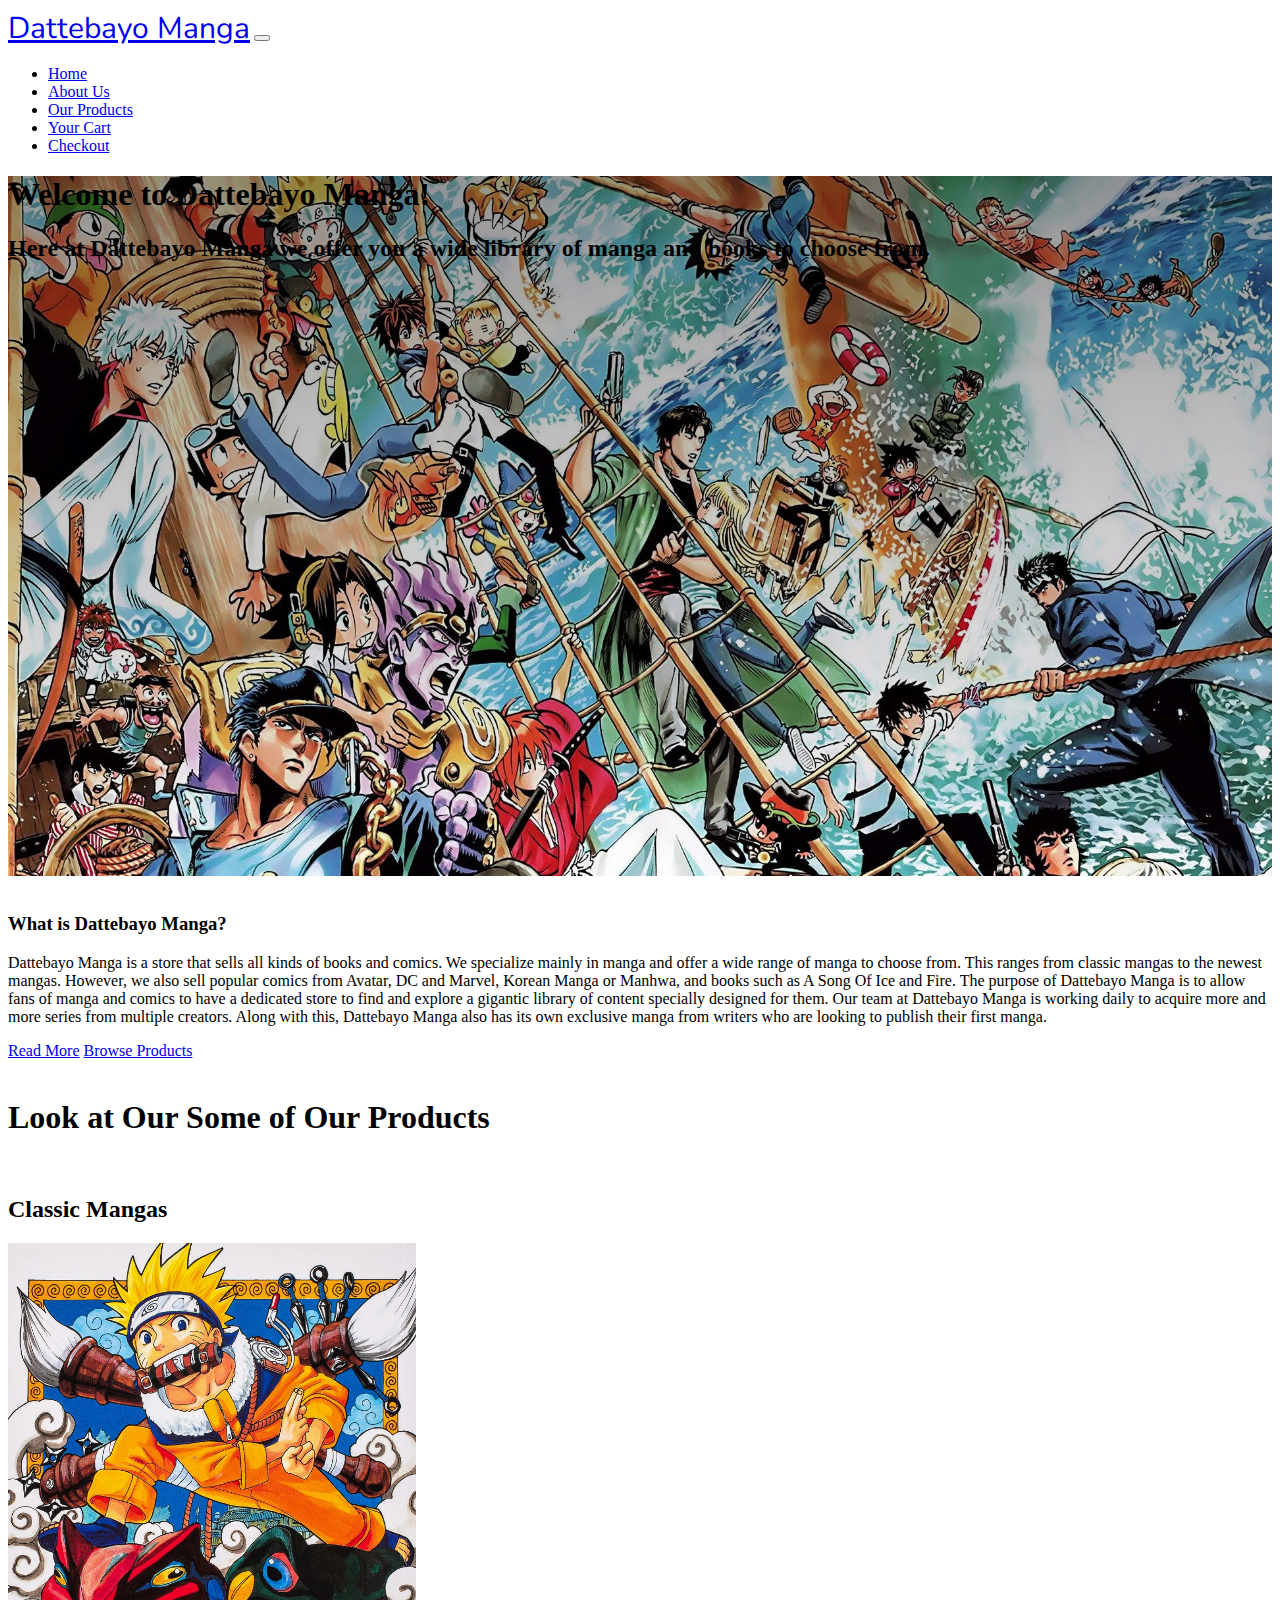
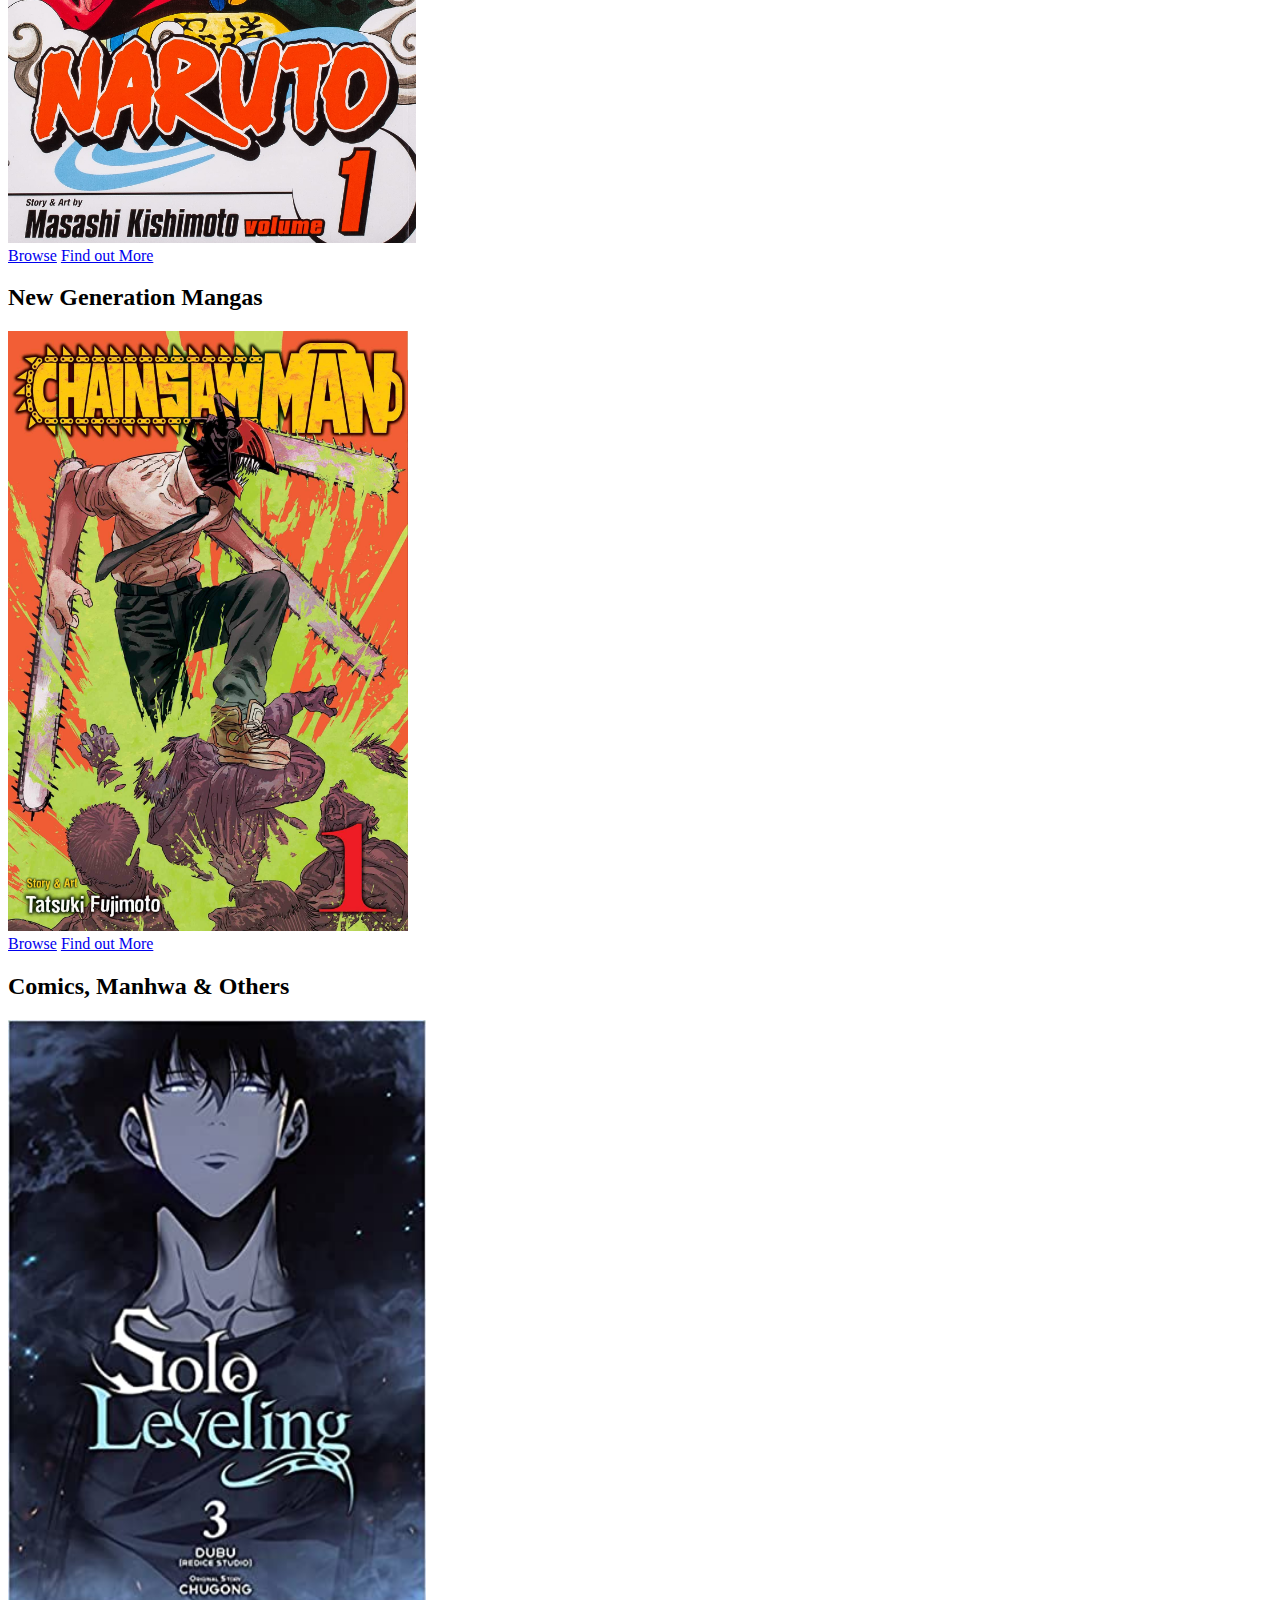
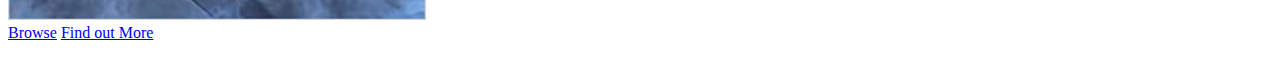
<file: index.html>
<!doctype html>
<html lang="en">
  <head>
    <!-- Required meta tags -->
    <meta charset="utf-8">
    <meta name="viewport" content="width=device-width, initial-scale=1">

    <!-- Bootstrap CSS -->
    <link href="https://cdn.jsdelivr.net/npm/bootstrap@5.0.2/dist/css/bootstrap.min.css" rel="stylesheet" integrity="sha384-EVSTQN3/azprG1Anm3QDgpJLIm9Nao0Yz1ztcQTwFspd3yD65VohhpuuCOmLASjC" crossorigin="anonymous">

    <link rel="stylesheet" href="css/style.css">

    <link
    rel="stylesheet"
    href="https://cdnjs.cloudflare.com/ajax/libs/animate.css/4.1.1/animate.min.css"
  />
    <link rel="preconnect" href="https://fonts.googleapis.com">
    <link rel="preconnect" href="https://fonts.gstatic.com" crossorigin>
    <link href="https://fonts.googleapis.com/css2?family=Festive&family=Nunito:ital,wght@1,200&display=swap" rel="stylesheet">


    <title>Dattebayo Manga</title>
  </head>
  <body>
    <nav class = "navbar navbar-expand-lg bg-dark navbar-dark">
        <div class="container">
            <a href="/index.html" class="navbar-brand">Dattebayo Manga</a>

            <button 
                class="navbar-toggler"
                type="button"
                data-bs-toggle="collapse"
                data-bs-target="#navmenu"
            >
            <span class="navbar-toggler-icon"></span>
            </button>
                
            <div class="collapse navbar-collapse" id="navmenu">
                <ul class="navbar-menu ms-auto">
                    <li class="nav-item">
                        <a href="/index.html" class ="nav-link text-light">Home</a></li>
                    <li class="nav-item">
                        <a href="/about.html" class ="nav-link text-light">About Us</a>
                    </li>
                    <li class="nav-item">
                        <a href="/products.html" class ="nav-link text-light">Our Products</a>
                    </li>
                    <li class="nav-item">
                        <a href="/cart.html" class ="nav-link text-light">Your Cart</a>
                    </li>
                    <li class="nav-item">
                        <a href="/checkout.html" class ="nav-link text-light">Checkout</a>
                    </li>
                </ul>
            </div>
        </div>
    </nav>

    <section class = "bg-dark text-light p-5 text-center">
        <div class="container-fluid">
            <div class="row">
                <div class="hero img-fluid w-100">
                    <h1 class="homepage-heading text-center text-warning">Welcome to Dattebayo Manga!</h1>
                    <h2 class="homepage-hero-text text-center text-warning">Here at Dattebayo Manga we offer you a wide library of manga and books to choose from.</h2>
                </div>
            </div>
        </div>
    </section>

    <br>
    <section class="bg-light text-warning ">
        <div class="container">
            <div class="row">
                <div class="col-12 col-lg-12 text-center p-5">
                    <div class="card bg-dark text-light">
                        <h3 class="card-title text-center p-2">What is Dattebayo Manga?</h3>
                        <div class="card-body text-warning text-center">
                            <p class="card-info text-warning text-center">
                                Dattebayo Manga is a store that sells all kinds of books and comics. We specialize mainly in manga and offer a wide range of manga to choose from. This ranges from classic 
                                mangas to the newest mangas. However, we also sell popular comics from Avatar, DC and Marvel, Korean Manga or Manhwa, and books such as A Song Of Ice and Fire. The purpose of 
                                Dattebayo Manga is to allow fans of manga and comics to have a dedicated store to find and explore a gigantic library of content specially designed for them. Our team at Dattebayo
                                Manga is working daily to acquire more and more series from multiple creators. Along with this, Dattebayo Manga also has its own exclusive manga from writers who are looking to publish their first manga.
                            </p>
                        </div>
                    </div>
                    <div class="card-footer bg-dark text-center">
                        <a href="/about.html" class="btn btn-primary">Read More</a>
                        <a href="/products.html" class="btn btn-light">Browse Products</a>
                    </div>
                </div>
            </div>
            <br>
            <h1 class="gallery-heading text-dark text-center" >Look at Our Some of Our Products</h1>
            <br>
            <div class="row">
                <div class="col-12 col-lg-4 p-3">
                    <div class="card bg-dark text-light">
                        <h2 class="card-title text-center">Classic Mangas</h2>
                        <img src="images/naruto.jpeg" alt="classic mangas" class="product-img w-100">
                    </div>
                    <div class="card-footer bg-dark text-center">
                        <a href="/products.html" class="btn btn-primary">Browse</a>
                        <a href="#" class="btn btn-light">Find out More</a>
                    </div>
                </div>
                <div class="col-12 col-lg-4 p-3">
                    <div class="card bg-dark text-light">
                        <h2 class="card-title text-center">New Generation Mangas</h2>
                        <img src="images/chainsaw.jpeg" alt="new gen mangas" class="product-img w-100">
                    </div>
                    <div class="card-footer bg-dark text-center">
                        <a href="/products.html" class="btn btn-primary">Browse</a>
                        <a href="#" class="btn btn-light">Find out More</a>
                    </div>
                </div>
                <div class="col-12 col-lg-4 p-3">
                    <div class="card bg-dark text-light">
                        <h2 class="card-title text-center">Comics, Manhwa & Others</h2>
                        <img src="images/solo.jpg" alt="others" class="product-img w-100">
                    </div>
                    <div class="card-footer bg-dark text-center">
                        <a href="/products.html" class="btn btn-primary">Browse</a>
                        <a href="#" class="btn btn-light">Find out More</a>
                    </div>
                </div>
            </div>
        </div> 
        <br>
    </section>


    <!-- <h1>Hello, world!</h1> -->

    <!-- Optional JavaScript; choose one of the two! -->

    <!-- Option 1: Bootstrap Bundle with Popper -->
    <script src="https://cdn.jsdelivr.net/npm/bootstrap@5.0.2/dist/js/bootstrap.bundle.min.js" integrity="sha384-MrcW6ZMFYlzcLA8Nl+NtUVF0sA7MsXsP1UyJoMp4YLEuNSfAP+JcXn/tWtIaxVXM" crossorigin="anonymous"></script>

    <!-- Option 2: Separate Popper and Bootstrap JS -->
    <!--
    <script src="https://cdn.jsdelivr.net/npm/@popperjs/core@2.9.2/dist/umd/popper.min.js" integrity="sha384-IQsoLXl5PILFhosVNubq5LC7Qb9DXgDA9i+tQ8Zj3iwWAwPtgFTxbJ8NT4GN1R8p" crossorigin="anonymous"></script>
    <script src="https://cdn.jsdelivr.net/npm/bootstrap@5.0.2/dist/js/bootstrap.min.js" integrity="sha384-cVKIPhGWiC2Al4u+LWgxfKTRIcfu0JTxR+EQDz/bgldoEyl4H0zUF0QKbrJ0EcQF" crossorigin="anonymous"></script>
    -->
    
  </body>
</html>
</file>
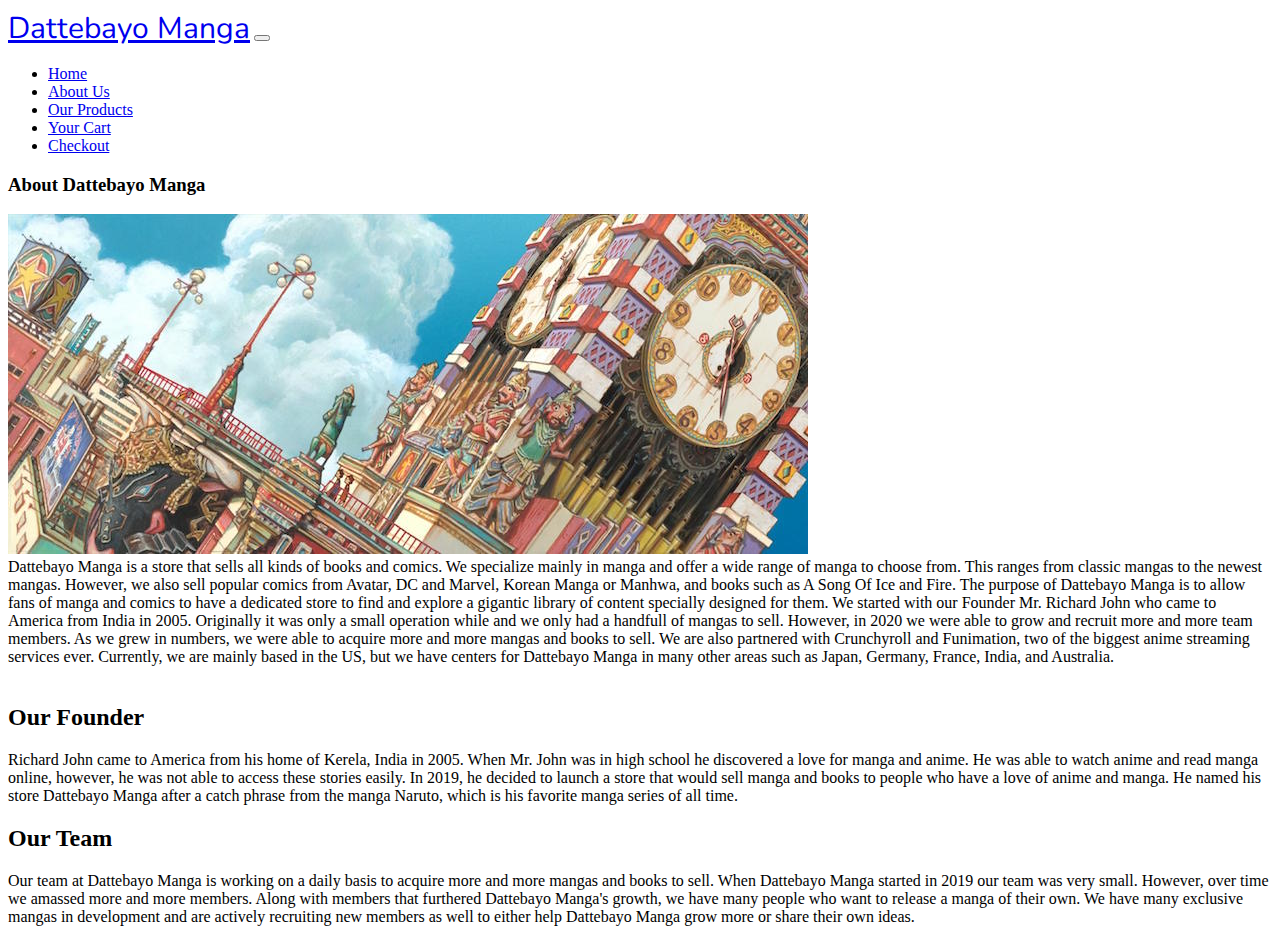
<file: about.html>
<!doctype html>
<html lang="en">
  <head>
    <!-- Required meta tags -->
    <meta charset="utf-8">
    <meta name="viewport" content="width=device-width, initial-scale=1">

    <!-- Bootstrap CSS -->
    <link href="https://cdn.jsdelivr.net/npm/bootstrap@5.0.2/dist/css/bootstrap.min.css" rel="stylesheet" integrity="sha384-EVSTQN3/azprG1Anm3QDgpJLIm9Nao0Yz1ztcQTwFspd3yD65VohhpuuCOmLASjC" crossorigin="anonymous">

    <link rel="stylesheet" href="css/about.css">

    <link
    rel="stylesheet"
    href="https://cdnjs.cloudflare.com/ajax/libs/animate.css/4.1.1/animate.min.css"
  />

    <link rel="preconnect" href="https://fonts.googleapis.com">
    <link rel="preconnect" href="https://fonts.gstatic.com" crossorigin>
    <link href="https://fonts.googleapis.com/css2?family=Festive&family=Nunito:ital,wght@1,200&display=swap" rel="stylesheet">


    <title>About Dattebayo Manga</title>
  </head>
  <body>
    <nav class = "navbar navbar-expand-lg bg-dark navbar-dark">
        <div class="container">
            <a href="/index.html" class="navbar-brand">Dattebayo Manga</a>

            <button 
                class="navbar-toggler"
                type="button"
                data-bs-toggle="collapse"
                data-bs-target="#navmenu"
            >
            <span class="navbar-toggler-icon"></span>
            </button>
                
            <div class="collapse navbar-collapse" id="navmenu">
                <ul class="navbar-menu ms-auto">
                    <li class="nav-item">
                        <a href="/index.html" class ="nav-link text-light">Home</a></li>
                    <li class="nav-item">
                        <a href="/about.html" class ="nav-link text-light">About Us</a>
                    </li>
                    <li class="nav-item">
                        <a href="/products.html" class ="nav-link text-light">Our Products</a>
                    </li>
                    <li class="nav-item">
                        <a href="/cart.html" class ="nav-link text-light">Your Cart</a>
                    </li>
                    <li class="nav-item">
                        <a href="/checkout.html" class ="nav-link text-light">Checkout</a>
                    </li>
                </ul>
            </div>
        </div>
    </nav>

    <section class="bg-light p-5 animate__animated animate__fadeIn">
        <div class="container">
            <div class="row">
                <div class="col-12 col-lg-12">
                    <div class="card bg-dark text-light">
                        <h3 class="card-title text-center p-2">About Dattebayo Manga</h3>
                        <div class="card-body img-fluid text-center">
                            <img src="/images/mangas.jpeg" alt="Responsive Image" class = "img-fluid"> 
                        </div>
                        <div class="card-body text-warning text-center">      
                            Dattebayo Manga is a store that sells all kinds of books and comics. We specialize mainly in manga and offer a wide range of manga to choose from. This ranges from classic mangas to the newest mangas. However, we also sell popular comics from Avatar, DC and Marvel, Korean Manga or Manhwa, and books such as A Song Of Ice and Fire. The purpose of Dattebayo Manga is to allow fans of manga and comics to have a dedicated store to find and explore a gigantic library of content specially designed for them. We started with our Founder Mr. Richard John who came to America from India in 2005. Originally it was only a small operation while and we only had a handfull of mangas to sell. However, in 2020 we were able to grow and recruit more and more team members. As we grew in numbers, we were able to acquire more and more mangas and books to sell. We are also partnered with Crunchyroll and Funimation, two of the biggest anime streaming services ever. Currently, we are mainly based in the US, but we have centers for Dattebayo Manga in many other areas such as Japan, Germany, France, India, and Australia. 
                        </div>
                    </div>
                </div>
            </div>
            <br>
            <div class="row"> 
                <div class="col-12 col-lg-6 p-2">
                    <div class="card bg-dark text-light">
                        <h2 class="card-title text-center">Our Founder</h2>
                    </div>
                    <div class="card-body bg-dark text-light text-center">      
                        Richard John came to America from his home of Kerela, India in 2005. When Mr. John was in high school he discovered a love for manga and anime. He was able to watch anime and read manga online, however, he was not able to access these stories easily. In 2019, he decided to launch a store that would sell manga and books to people who have a love of anime and manga. He named his store Dattebayo Manga after a catch phrase from the manga Naruto, which is his favorite manga series of all time. 
                    </div>
                </div>
                <div class="col-12 col-lg-6 p-2">
                    <div class="card bg-dark text-light">
                        <h2 class="card-title text-center">Our Team</h2>
                    </div>
                    <div class="card-body bg-dark text-light text-center">      
                        Our team at Dattebayo Manga is working on a daily basis to acquire more and more mangas and books to sell. When Dattebayo Manga started in 2019 our team was very small. However, over time we amassed more and more members. Along with members that furthered Dattebayo Manga's growth, we have many people who want to release a manga of their own. We have many exclusive mangas in development and are actively recruiting new members as well to either help Dattebayo Manga grow more or share their own ideas.  
                    </div>
                </div>
            </div>
            <br>
        </div> 
    </section>


    <!-- <h1>Hello, world!</h1> -->

    <!-- Optional JavaScript; choose one of the two! -->

    <!-- Option 1: Bootstrap Bundle with Popper -->
    <script src="https://cdn.jsdelivr.net/npm/bootstrap@5.0.2/dist/js/bootstrap.bundle.min.js" integrity="sha384-MrcW6ZMFYlzcLA8Nl+NtUVF0sA7MsXsP1UyJoMp4YLEuNSfAP+JcXn/tWtIaxVXM" crossorigin="anonymous"></script>

    <!-- Option 2: Separate Popper and Bootstrap JS -->
    <!--
    <script src="https://cdn.jsdelivr.net/npm/@popperjs/core@2.9.2/dist/umd/popper.min.js" integrity="sha384-IQsoLXl5PILFhosVNubq5LC7Qb9DXgDA9i+tQ8Zj3iwWAwPtgFTxbJ8NT4GN1R8p" crossorigin="anonymous"></script>
    <script src="https://cdn.jsdelivr.net/npm/bootstrap@5.0.2/dist/js/bootstrap.min.js" integrity="sha384-cVKIPhGWiC2Al4u+LWgxfKTRIcfu0JTxR+EQDz/bgldoEyl4H0zUF0QKbrJ0EcQF" crossorigin="anonymous"></script>
    -->
    
  </body>
</html>
</file>
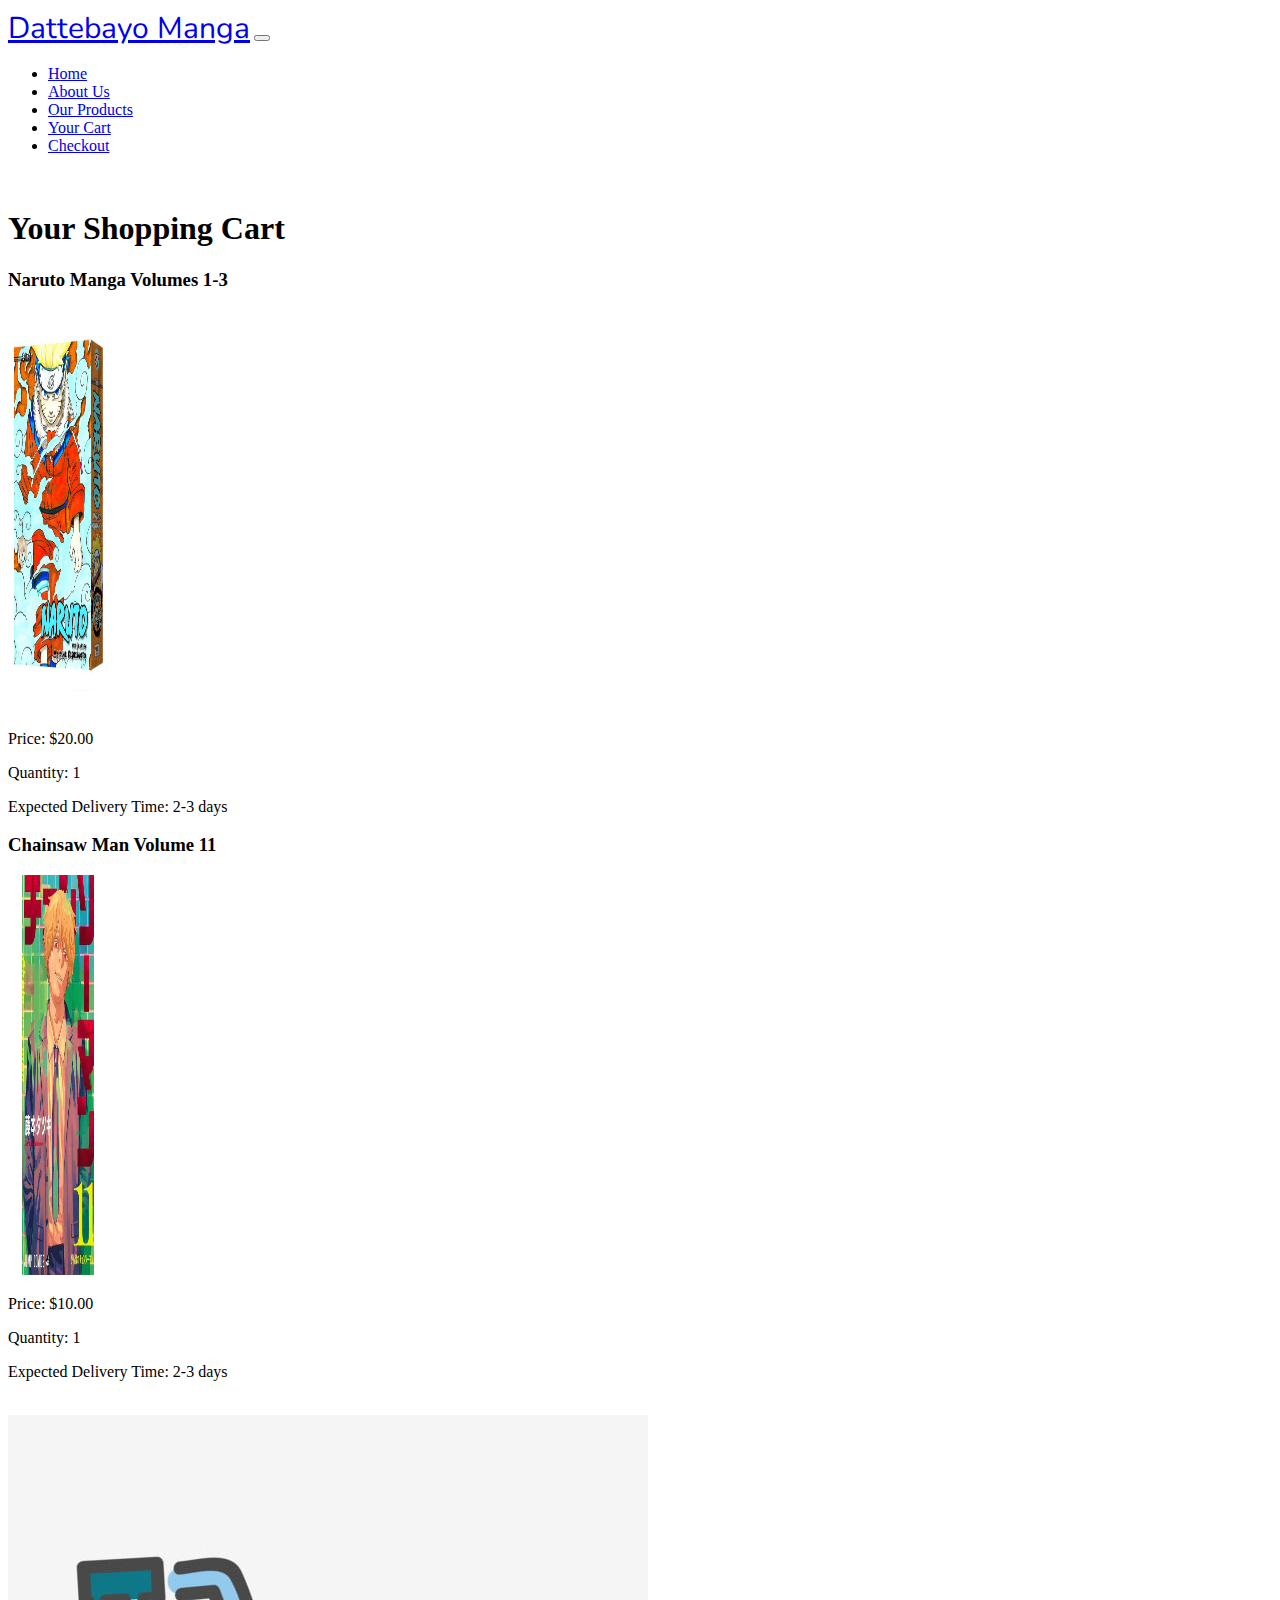
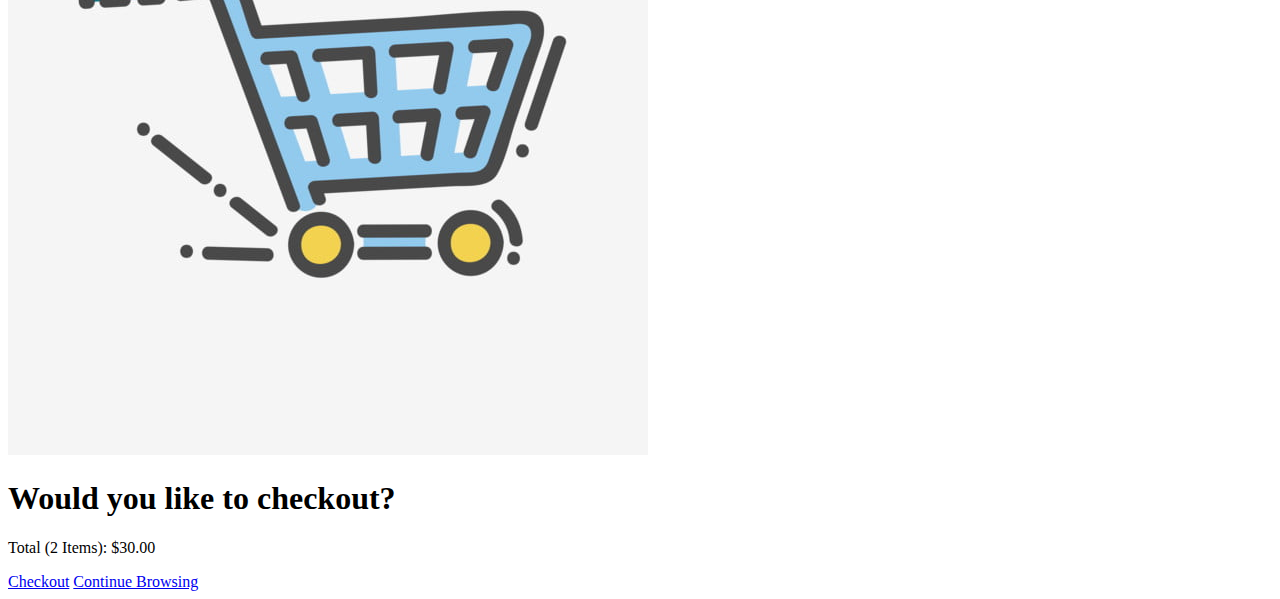
<file: cart.html>
<!doctype html>
<html lang="en">
  <head>
    <!-- Required meta tags -->
    <meta charset="utf-8">
    <meta name="viewport" content="width=device-width, initial-scale=1">

    <!-- Bootstrap CSS -->
    <link href="https://cdn.jsdelivr.net/npm/bootstrap@5.0.2/dist/css/bootstrap.min.css" rel="stylesheet" integrity="sha384-EVSTQN3/azprG1Anm3QDgpJLIm9Nao0Yz1ztcQTwFspd3yD65VohhpuuCOmLASjC" crossorigin="anonymous">

    <link rel="stylesheet" href="css/cart.css">

    <link
    rel="stylesheet"
    href="https://cdnjs.cloudflare.com/ajax/libs/animate.css/4.1.1/animate.min.css"
  />

    <link rel="preconnect" href="https://fonts.googleapis.com">
    <link rel="preconnect" href="https://fonts.gstatic.com" crossorigin>
    <link href="https://fonts.googleapis.com/css2?family=Festive&family=Nunito:ital,wght@1,200&display=swap" rel="stylesheet">


    <title>Your Cart Dattebayo!</title>
  </head>
  <body>
    <nav class = "navbar navbar-expand-lg bg-dark navbar-dark">
        <div class="container">
            <a href="/index.html" class="navbar-brand">Dattebayo Manga</a>

            <button 
                class="navbar-toggler"
                type="button"
                data-bs-toggle="collapse"
                data-bs-target="#navmenu"
            >
            <span class="navbar-toggler-icon"></span>
            </button>
                
            <div class="collapse navbar-collapse" id="navmenu">
                <ul class="navbar-menu ms-auto">
                    <li class="nav-item">
                        <a href="/index.html" class ="nav-link text-light">Home</a></li>
                    <li class="nav-item">
                        <a href="/about.html" class ="nav-link text-light">About Us</a>
                    </li>
                    <li class="nav-item">
                        <a href="/products.html" class ="nav-link text-light">Our Products</a>
                    </li>
                    <li class="nav-item">
                        <a href="/cart.html" class ="nav-link text-light">Your Cart</a>
                    </li>
                    <li class="nav-item">
                        <a href="/checkout.html" class ="nav-link text-light">Checkout</a>
                    </li>
                </ul>
            </div>
        </div>
    </nav>
    <br>
    <h1 class = "cart-heading text-center">Your Shopping Cart</h1>
    <section class="bg-light text-warning p-5 animate__animated animate__fadeIn">
        <div class="container">
            <div class="row">
                <div class="col-12 col-lg-6">
                    <div class="card bg-dark text-light">
                        <h3 class="card-title text-center p-2">Naruto Manga Volumes 1-3</h3>
                        <div class="card-cart-item text-center p-2">
                            <img src="/images/naruto_3_in_1.jpeg" alt="naruto 3 in 1" class = "cart-item w-50">
                        </div>
                        <div class="cart-item-summary text-center text-light">
                            <p>Price: $20.00</p>
                            <p>Quantity: 1</p>
                            <p>Expected Delivery Time: 2-3 days</p>
                        </div>
                    </div>
                </div>
                <div class="col-12 col-lg-6">
                    <div class="card bg-dark text-light">
                        <h3 class="card-heading text-light text-center p-2">Chainsaw Man Volume 11</h3>
                        <div class="card-cart-item text-center p-2">
                            <img src="/images/chainsaw_11.jpeg" alt="chainsaw man 11" class = "cart-item w-50">
                        </div>
                        <div class="cart-item-summary text-center text-light">
                            <p>Price: $10.00</p>
                            <p>Quantity: 1</p>
                            <p>Expected Delivery Time: 2-3 days</p>
                        </div>
                    </div>
                </div>
            </div>
            <br>
            <div class="row">
                <div class="col-12 col-lg-12 col-sm-3">
                    <div class="card bg-dark text-light text-center p-5">
                        <div class="card-heading">
                            <img src="images/shopping_cart.jpeg" alt="shopping_cart" class="w-25">
                            <h1 class ="card-body text-light tent-heading text-center display 1">Would you like to checkout? </h1>
                        </div>
                        <div class="card-body text-center">
                            <p class = "total">Total (2 Items): $30.00</p>
                        </div>
                        <div class="card-footer text-center p-4">
                            <a href="/checkout.html" class="btn btn-primary">Checkout</a>
                            <a href="/products.html" class="btn btn-light">Continue Browsing</a>
                        </div>
                    </div>
                </div>
            </div>
        </div> 
    </section>


    <!-- <h1>Hello, world!</h1> -->

    <!-- Optional JavaScript; choose one of the two! -->

    <!-- Option 1: Bootstrap Bundle with Popper -->
    <script src="https://cdn.jsdelivr.net/npm/bootstrap@5.0.2/dist/js/bootstrap.bundle.min.js" integrity="sha384-MrcW6ZMFYlzcLA8Nl+NtUVF0sA7MsXsP1UyJoMp4YLEuNSfAP+JcXn/tWtIaxVXM" crossorigin="anonymous"></script>

    <!-- Option 2: Separate Popper and Bootstrap JS -->
    <!--
    <script src="https://cdn.jsdelivr.net/npm/@popperjs/core@2.9.2/dist/umd/popper.min.js" integrity="sha384-IQsoLXl5PILFhosVNubq5LC7Qb9DXgDA9i+tQ8Zj3iwWAwPtgFTxbJ8NT4GN1R8p" crossorigin="anonymous"></script>
    <script src="https://cdn.jsdelivr.net/npm/bootstrap@5.0.2/dist/js/bootstrap.min.js" integrity="sha384-cVKIPhGWiC2Al4u+LWgxfKTRIcfu0JTxR+EQDz/bgldoEyl4H0zUF0QKbrJ0EcQF" crossorigin="anonymous"></script>
    -->
    
  </body>
</html>
</file>
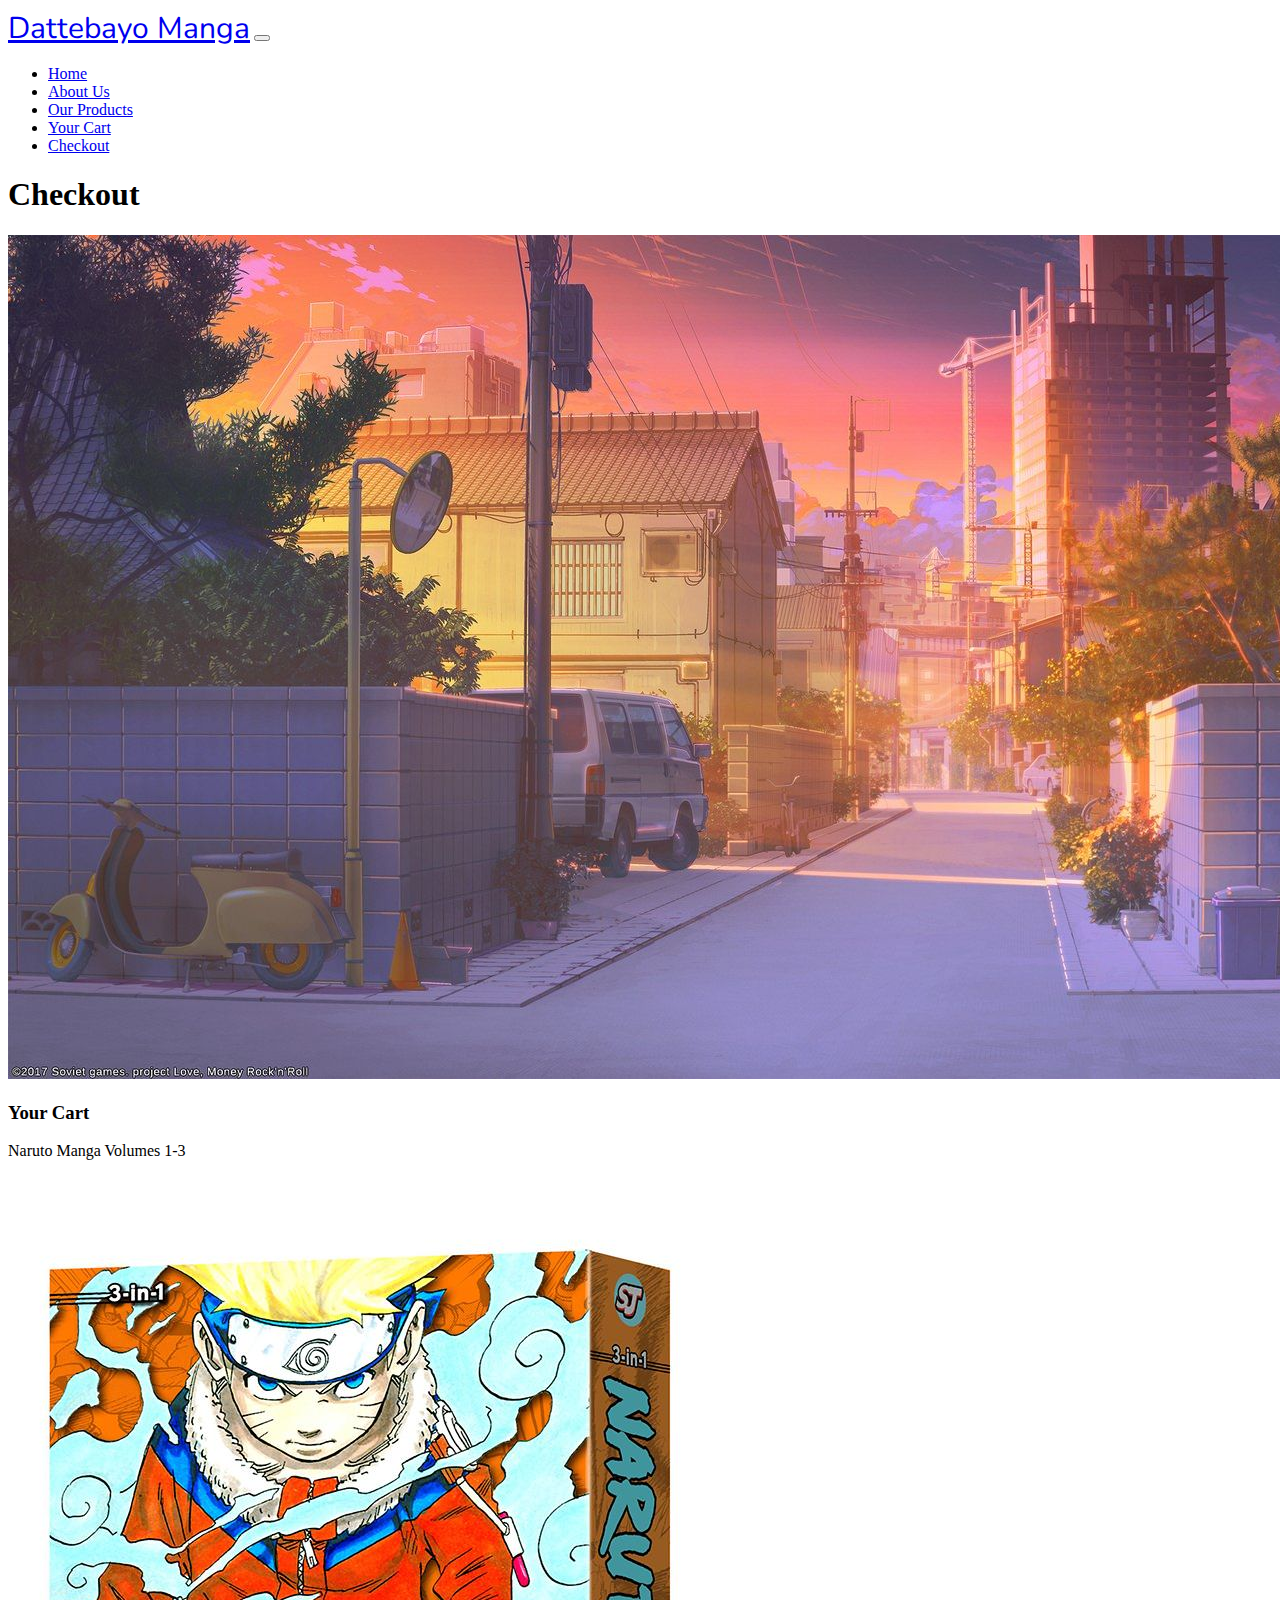
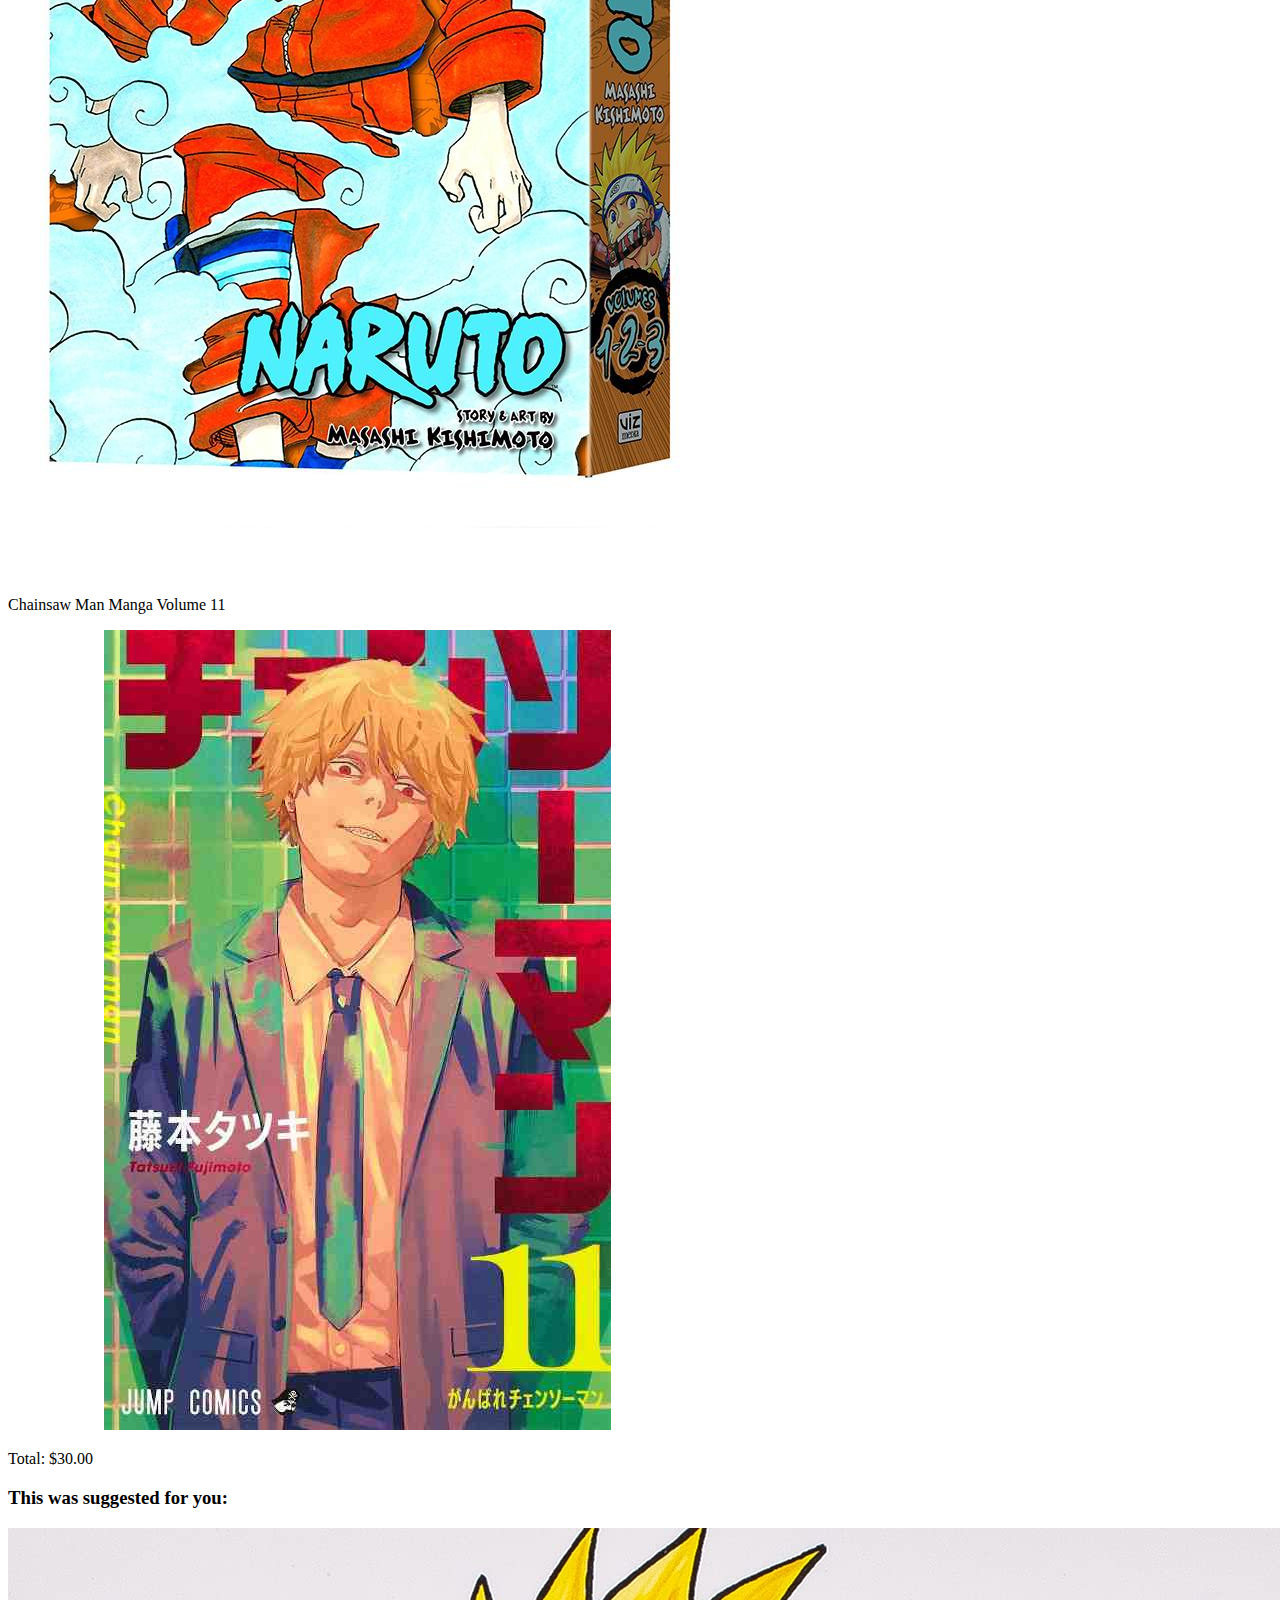
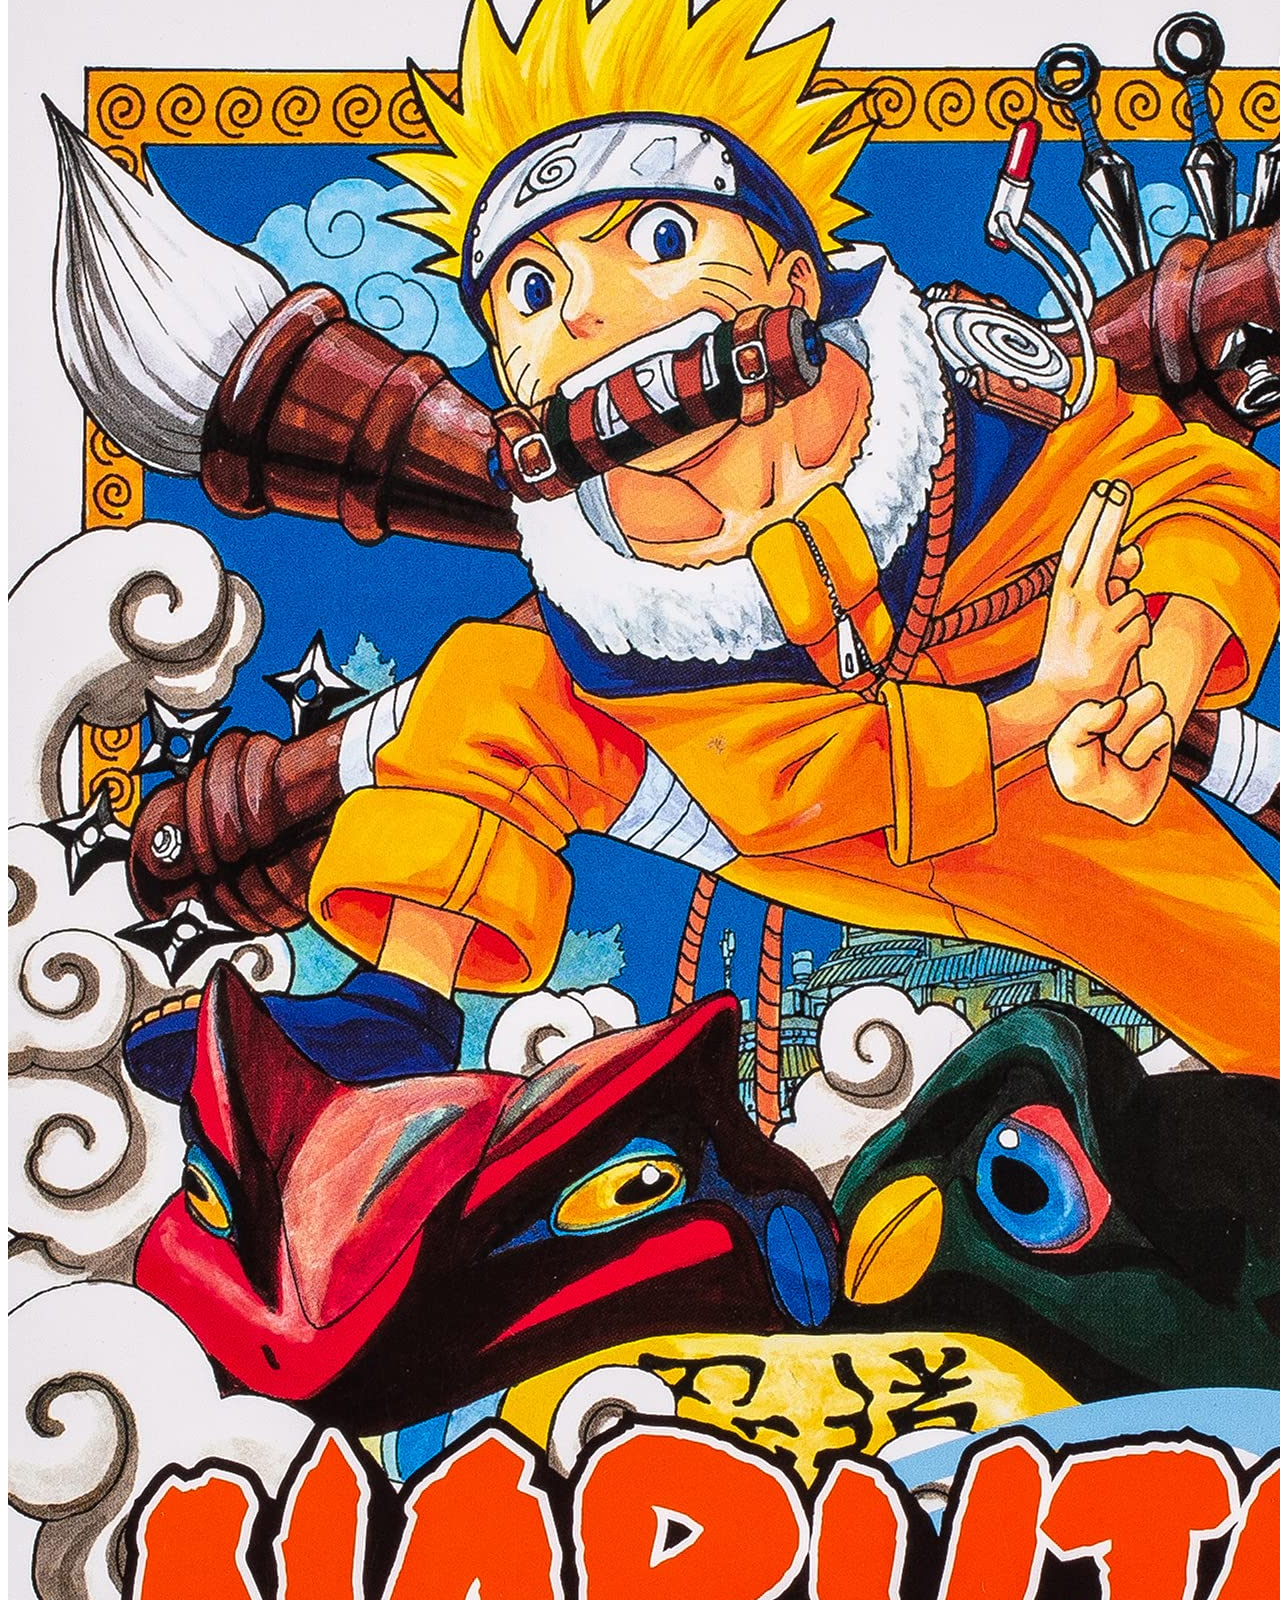
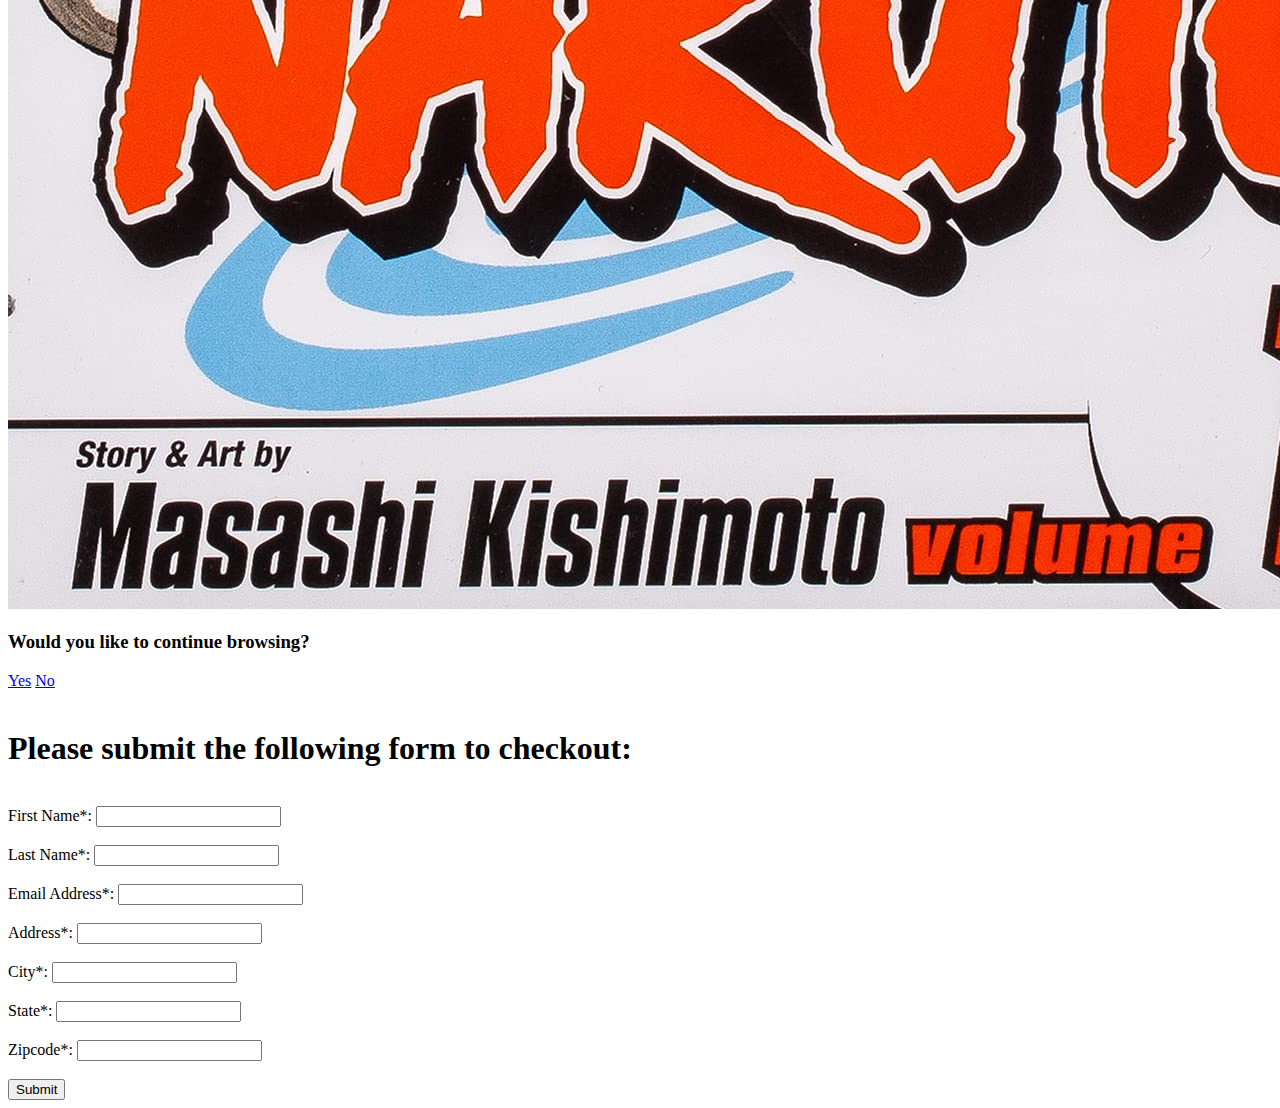
<file: checkout.html>
<!doctype html>
<html lang="en">
  <head>
    <!-- Required meta tags -->
    <meta charset="utf-8">
    <meta name="viewport" content="width=device-width, initial-scale=1">

    <!-- Bootstrap CSS -->
    <link href="https://cdn.jsdelivr.net/npm/bootstrap@5.0.2/dist/css/bootstrap.min.css" rel="stylesheet" integrity="sha384-EVSTQN3/azprG1Anm3QDgpJLIm9Nao0Yz1ztcQTwFspd3yD65VohhpuuCOmLASjC" crossorigin="anonymous">

    <link rel="stylesheet" href="css/checkout.css">

    <link
    rel="stylesheet"
    href="https://cdnjs.cloudflare.com/ajax/libs/animate.css/4.1.1/animate.min.css"
  />

    <link rel="preconnect" href="https://fonts.googleapis.com">
    <link rel="preconnect" href="https://fonts.gstatic.com" crossorigin>
    <link href="https://fonts.googleapis.com/css2?family=Festive&family=Nunito:ital,wght@1,200&display=swap" rel="stylesheet">


    <title>Checkout Dattebayo!</title>
  </head>
  <body>
    <nav class = "navbar navbar-expand-lg bg-dark navbar-dark">
        <div class="container">
            <a href="/index.html" class="navbar-brand">Dattebayo Manga</a>

            <button 
                class="navbar-toggler"
                type="button"
                data-bs-toggle="collapse"
                data-bs-target="#navmenu"
            >
            <span class="navbar-toggler-icon"></span>
            </button>
                
            <div class="collapse navbar-collapse" id="navmenu">
                <ul class="navbar-menu ms-auto">
                    <li class="nav-item">
                        <a href="/index.html" class ="nav-link text-light">Home</a></li>
                    <li class="nav-item">
                        <a href="/about.html" class ="nav-link text-light">About Us</a>
                    </li>
                    <li class="nav-item">
                        <a href="/products.html" class ="nav-link text-light">Our Products</a>
                    </li>
                    <li class="nav-item">
                        <a href="/cart.html" class ="nav-link text-light">Your Cart</a>
                    </li>
                    <li class="nav-item">
                        <a href="/checkout.html" class ="nav-link text-light">Checkout</a>
                    </li>
                </ul>
            </div>
        </div>
    </nav>

    <h1 class="checkout-heading text-center p-3">Checkout</h1>

    <div class="checkout-icon text-center p-2">
        <img src="images/checkout.jpeg" alt="shopping_cart" class="w-50">
    </div>

    <section class="bg-light text-warning p-5 animate__animated animate__fadeIn">
        <div class="container p-2">
            <div class="row">
                <div class="col-12 col-lg-6">
                    <div class="card bg-dark text-light">
                        <h3 class="card-title text-center p-2">Your Cart</h3>
                        <div class="card-body text-light text-center">
                            <p>Naruto Manga Volumes 1-3</p>   
                            <img src="images/naruto_3_in_1.jpeg" alt="naruto 3 in 1" class = "w-25"><br>
                            <p>Chainsaw Man Manga Volume 11</p>           
                            <img src="images/chainsaw_11.jpeg" alt="chainsaw_11" class = "w-25">
                            <p>Total: $30.00</p>          
                        </div>
                    </div>
                </div>
                <div class="col-12 col-lg-6">
                    <div class="card bg-dark text-light">
                        <h3 class="card-heading text-center p-3">This was suggested for you:</h3>
                        <img src="/images/naruto.jpeg" alt="naruto" class = "suggested-product">

                        <h3 class="card-heading  text-center p-3">Would you like to continue browsing?</h3>
                        <div class="card-footer text-center">
                            <a href="/products.html" class="btn btn-primary">Yes</a>
                            <a href="#" class="btn btn-light">No</a>
                        </div>
                    </div>
                </div>
            </div>
            <br>
            <div class="row bg-dark text-light">
                <h1 class ="card-body bg-dark text-light text-center">Please submit the following form to checkout: </h1>
                <div class="col bg-dark text-center">
                    <form action="/checkout.html" method = "GET"><br>
                        <label for = "fname" >First Name*:</label>
                        <input type="text" id="fname" required><br><br>
                        <label for = "lname">Last Name*:</label>
                        <input type="text" id="lname" required><br><br>
                        <label for="email">Email Address*: </label>
                        <input type="text" id="email" required><br><br>
                        <label for="address">Address*: </label>
                        <input type="text" id="address" required><br><br>
                        <label for = "city">City*:</label>
                        <input type="text" id="city" required><br><br>
                        <label for = "state">State*:</label>
                        <input type="text" id="state" required><br><br>
                        <label for = "zipcode">Zipcode*:</label>
                        <input type="text" id="zipcode" required><br><br>
                        <input type="submit" value = "Submit" class ="btn btn-primary">
                    </form>
                </div>
            </div>
        </div> 
    </section>


    <!-- <h1>Hello, world!</h1> -->

    <!-- Optional JavaScript; choose one of the two! -->

    <!-- Option 1: Bootstrap Bundle with Popper -->
    <script src="https://cdn.jsdelivr.net/npm/bootstrap@5.0.2/dist/js/bootstrap.bundle.min.js" integrity="sha384-MrcW6ZMFYlzcLA8Nl+NtUVF0sA7MsXsP1UyJoMp4YLEuNSfAP+JcXn/tWtIaxVXM" crossorigin="anonymous"></script>

    <!-- Option 2: Separate Popper and Bootstrap JS -->
    <!--
    <script src="https://cdn.jsdelivr.net/npm/@popperjs/core@2.9.2/dist/umd/popper.min.js" integrity="sha384-IQsoLXl5PILFhosVNubq5LC7Qb9DXgDA9i+tQ8Zj3iwWAwPtgFTxbJ8NT4GN1R8p" crossorigin="anonymous"></script>
    <script src="https://cdn.jsdelivr.net/npm/bootstrap@5.0.2/dist/js/bootstrap.min.js" integrity="sha384-cVKIPhGWiC2Al4u+LWgxfKTRIcfu0JTxR+EQDz/bgldoEyl4H0zUF0QKbrJ0EcQF" crossorigin="anonymous"></script>
    -->
    
  </body>
</html>
</file>
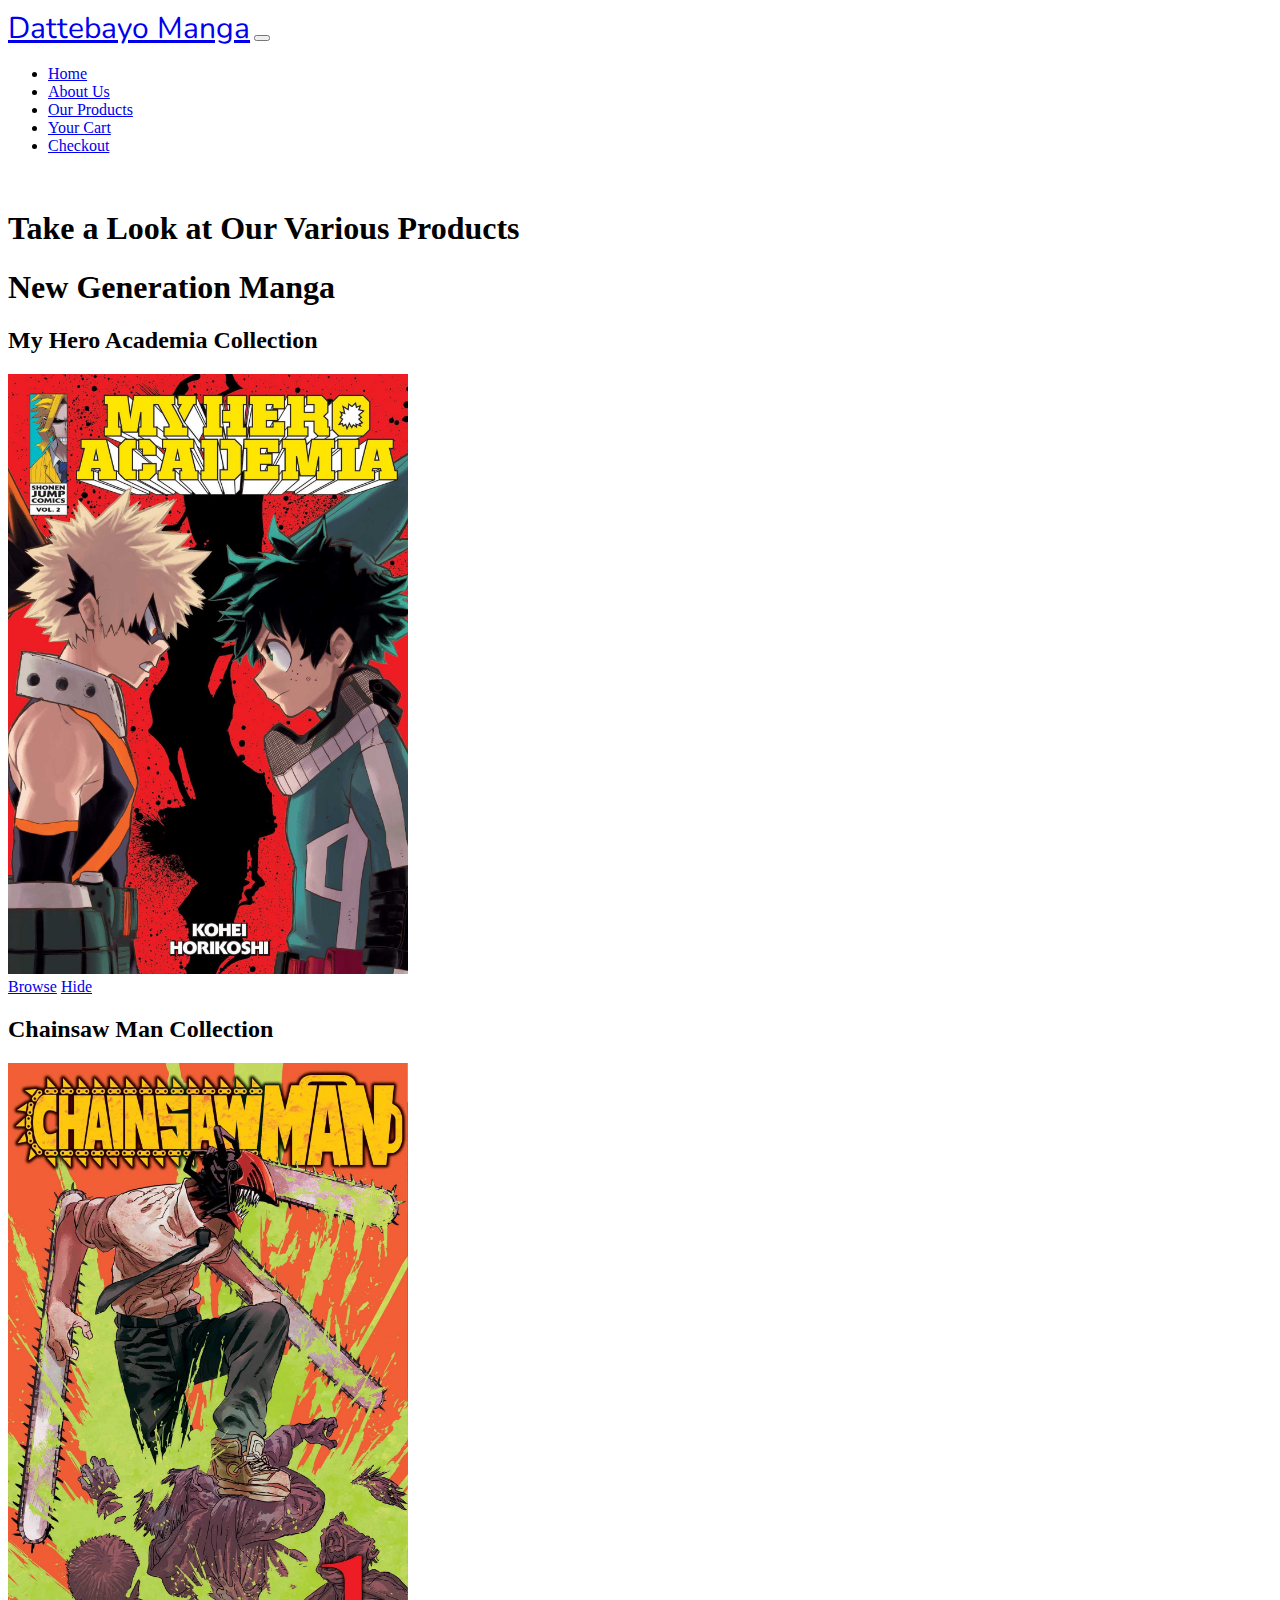
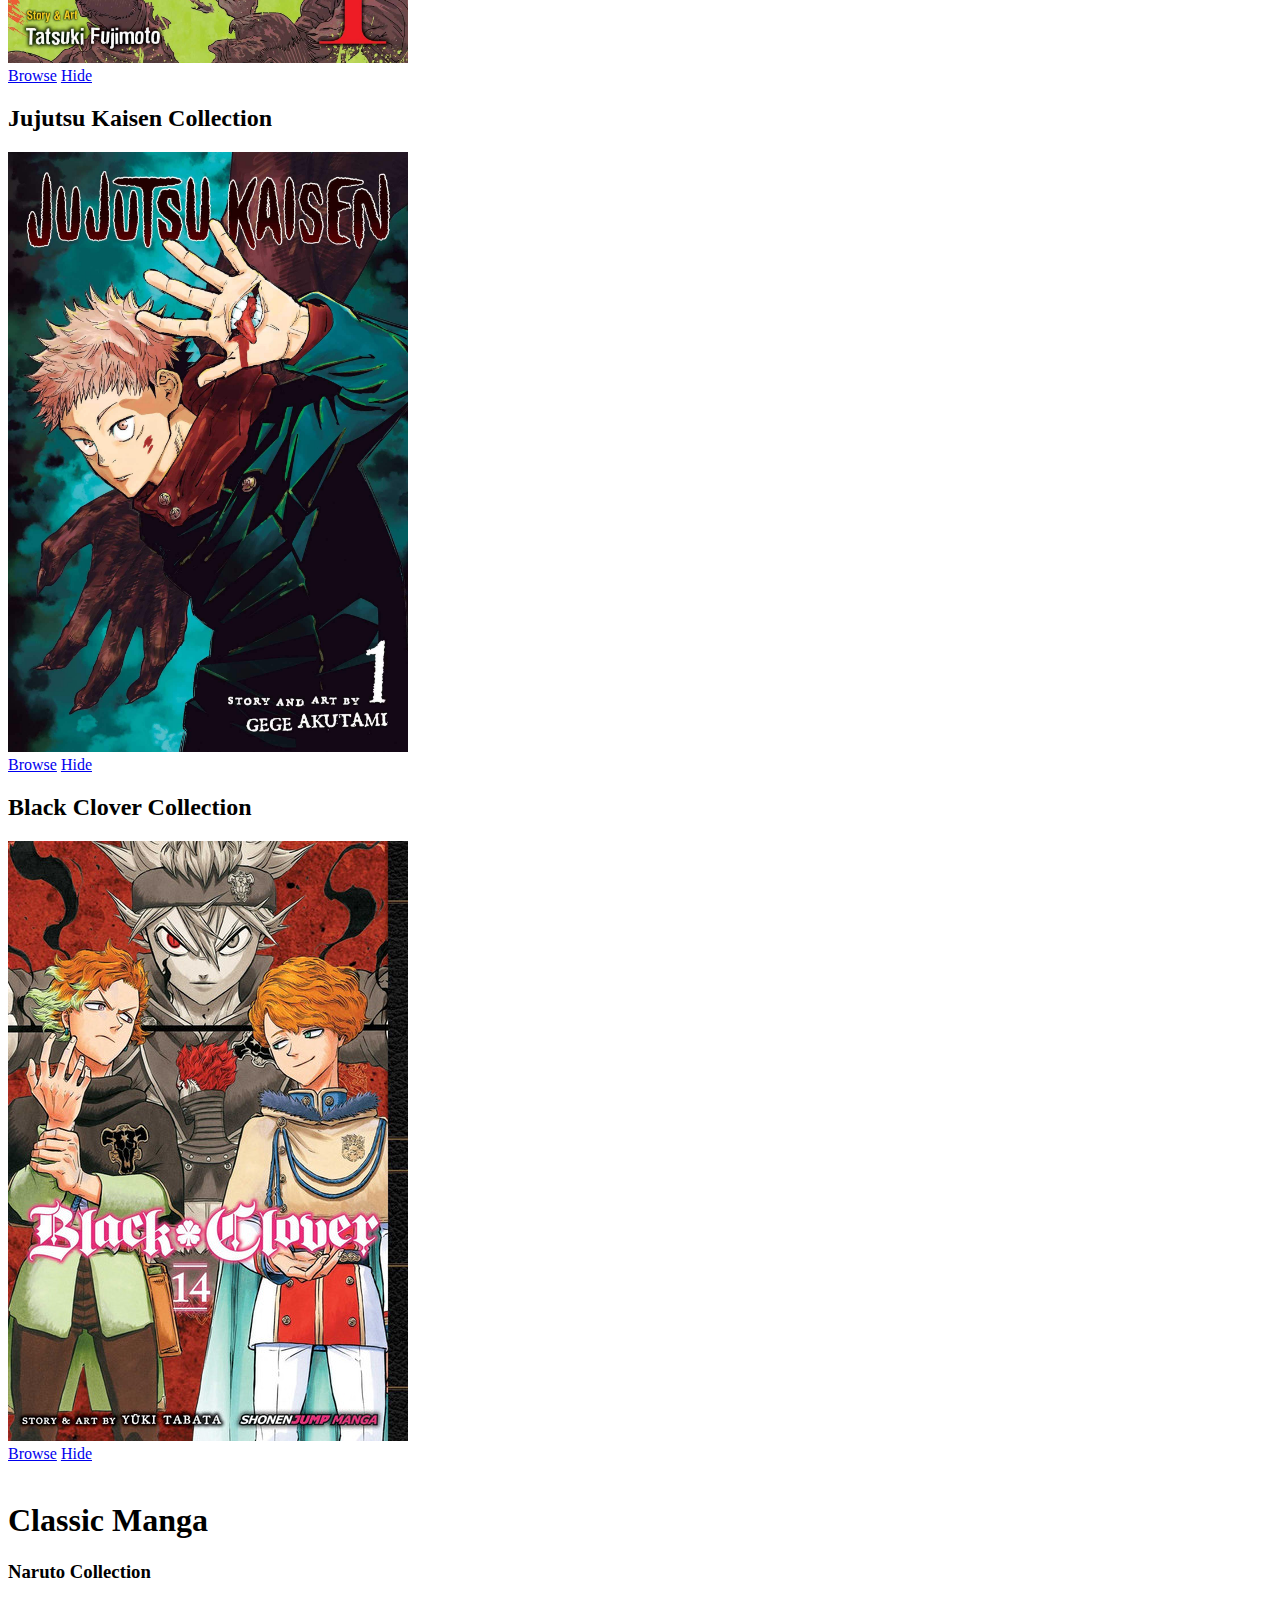
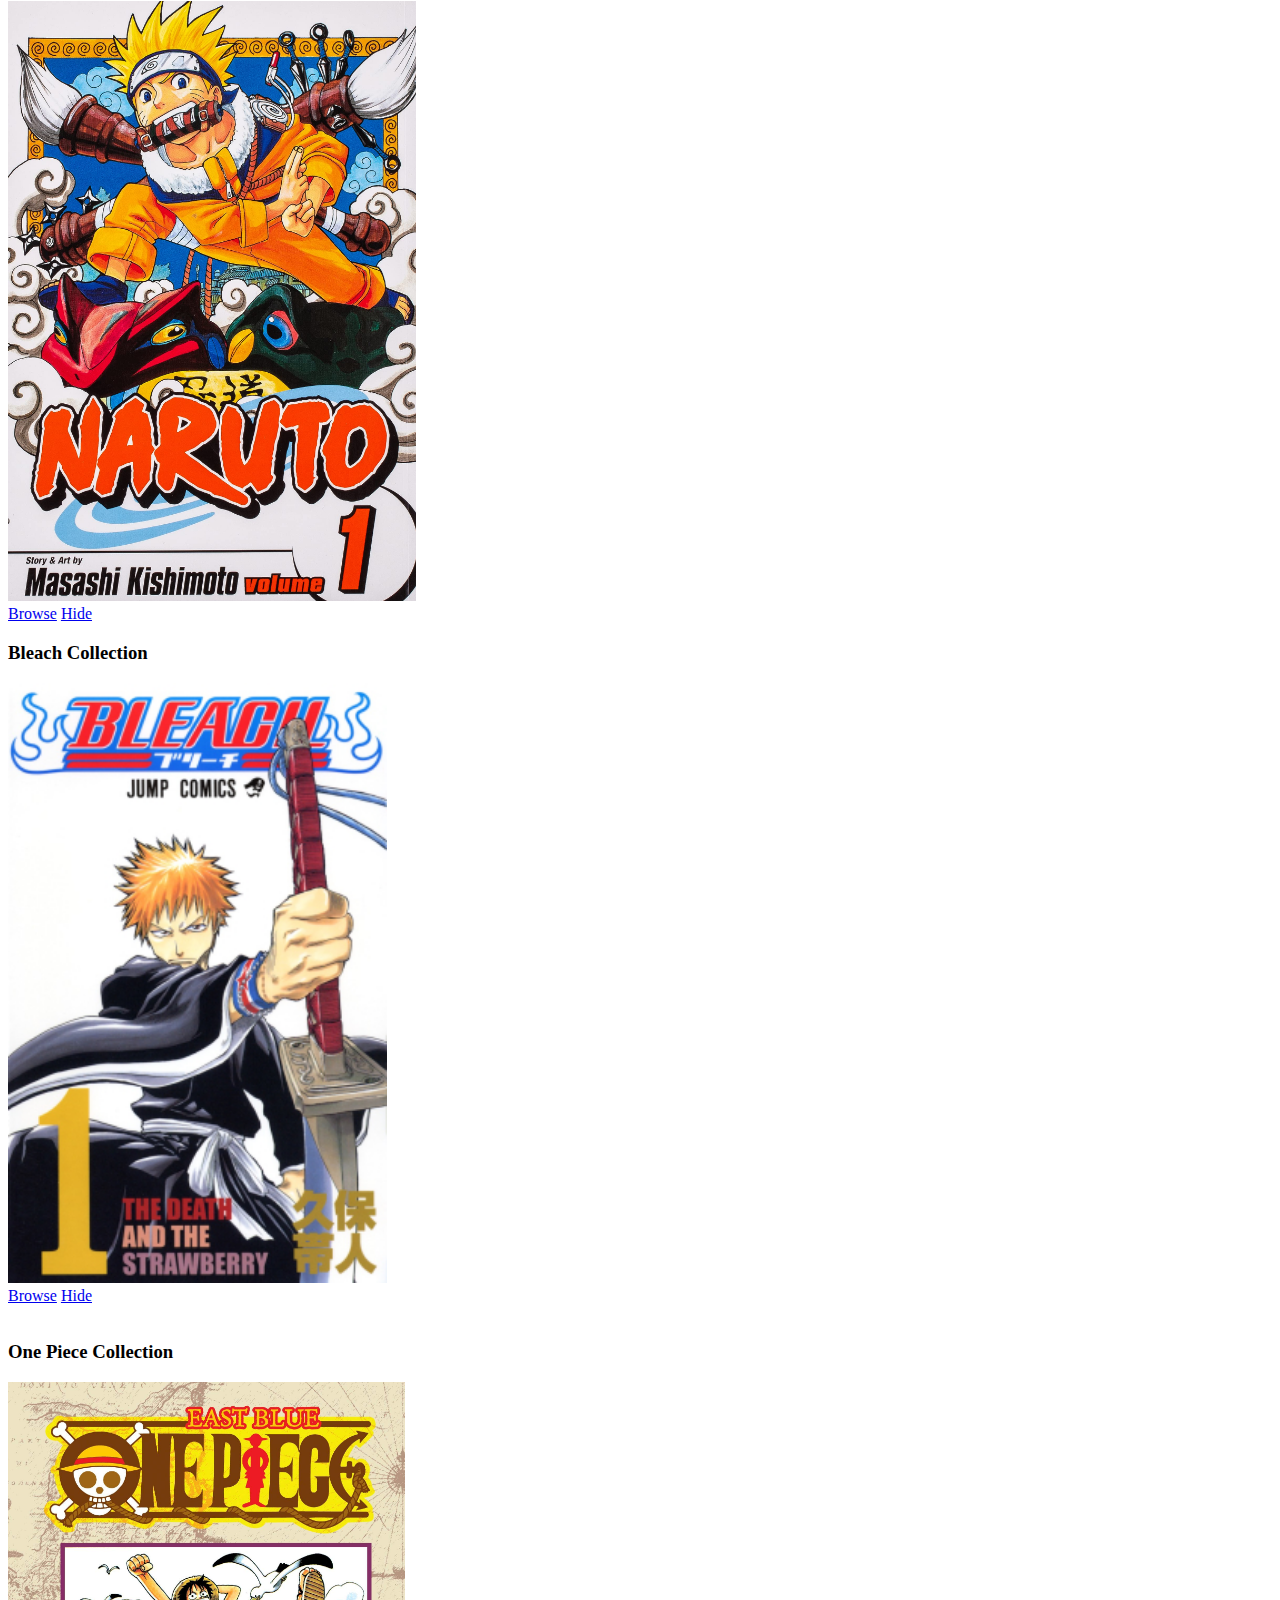
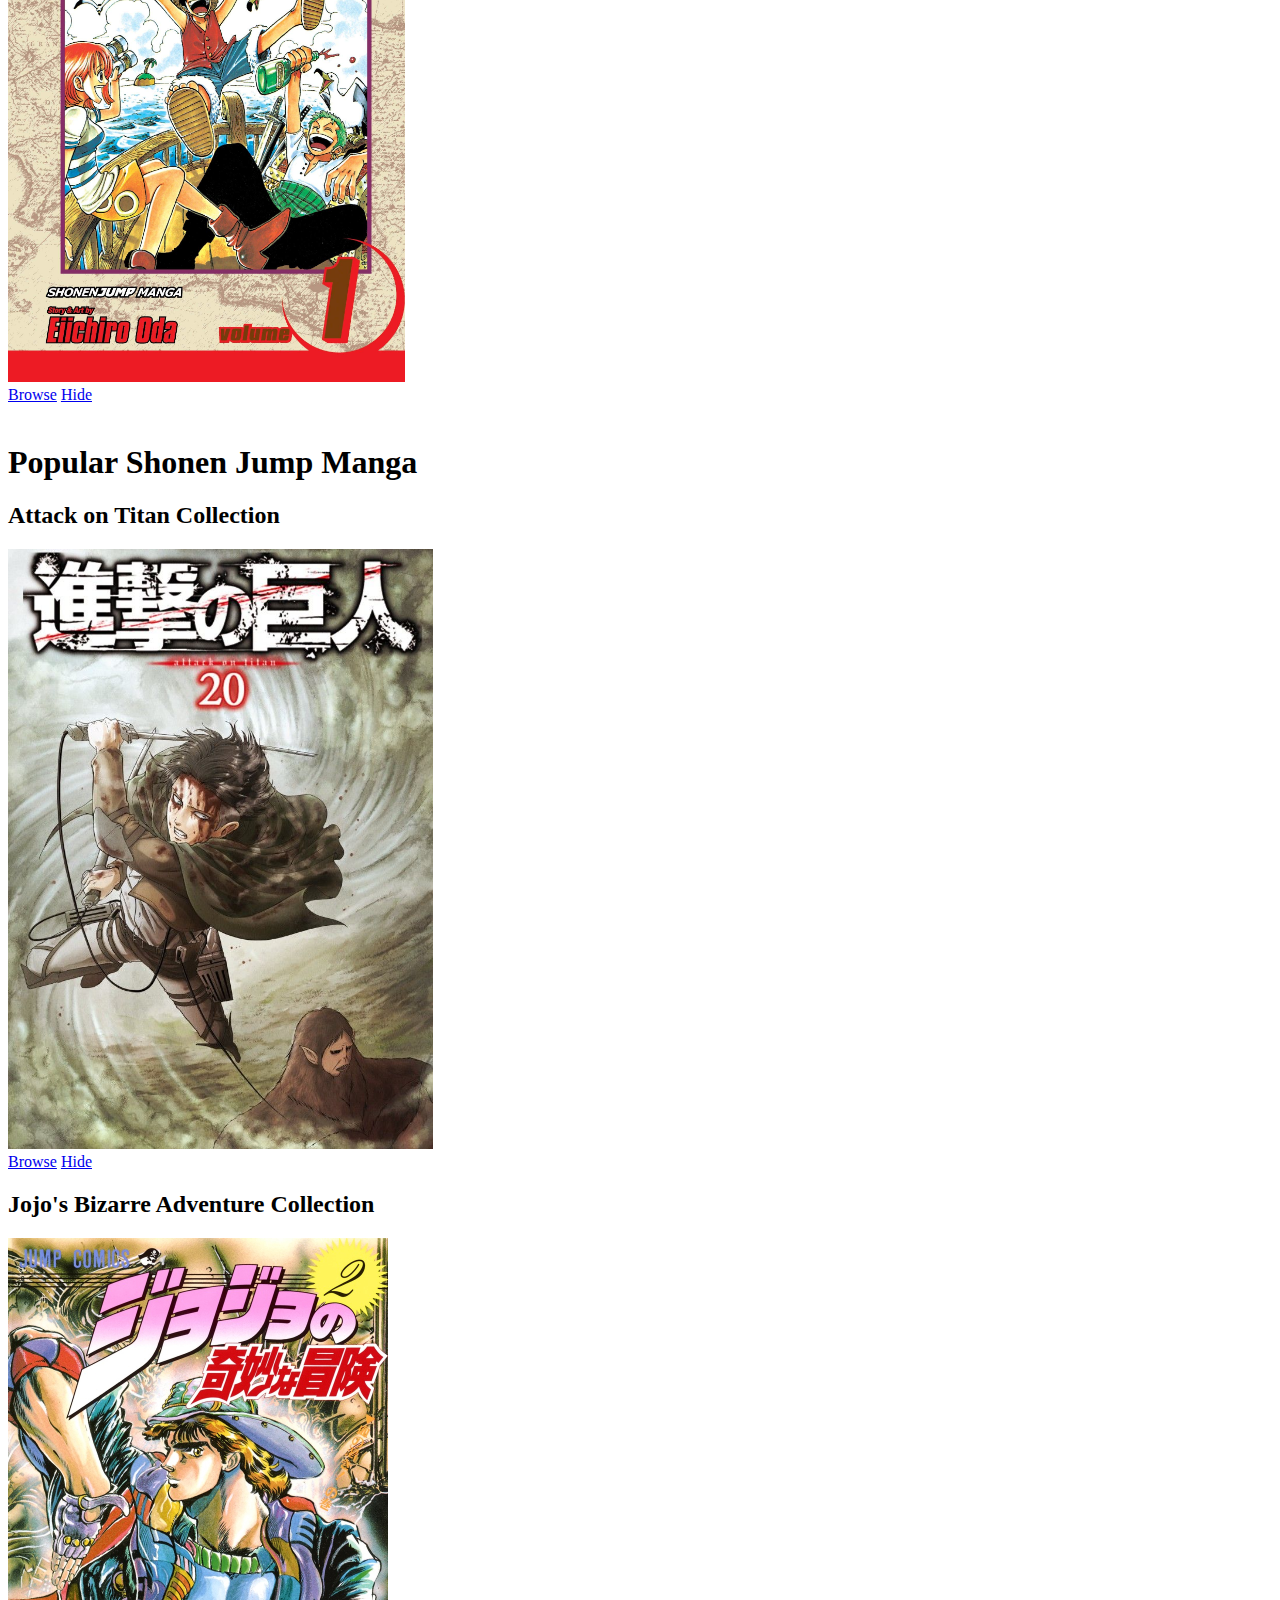
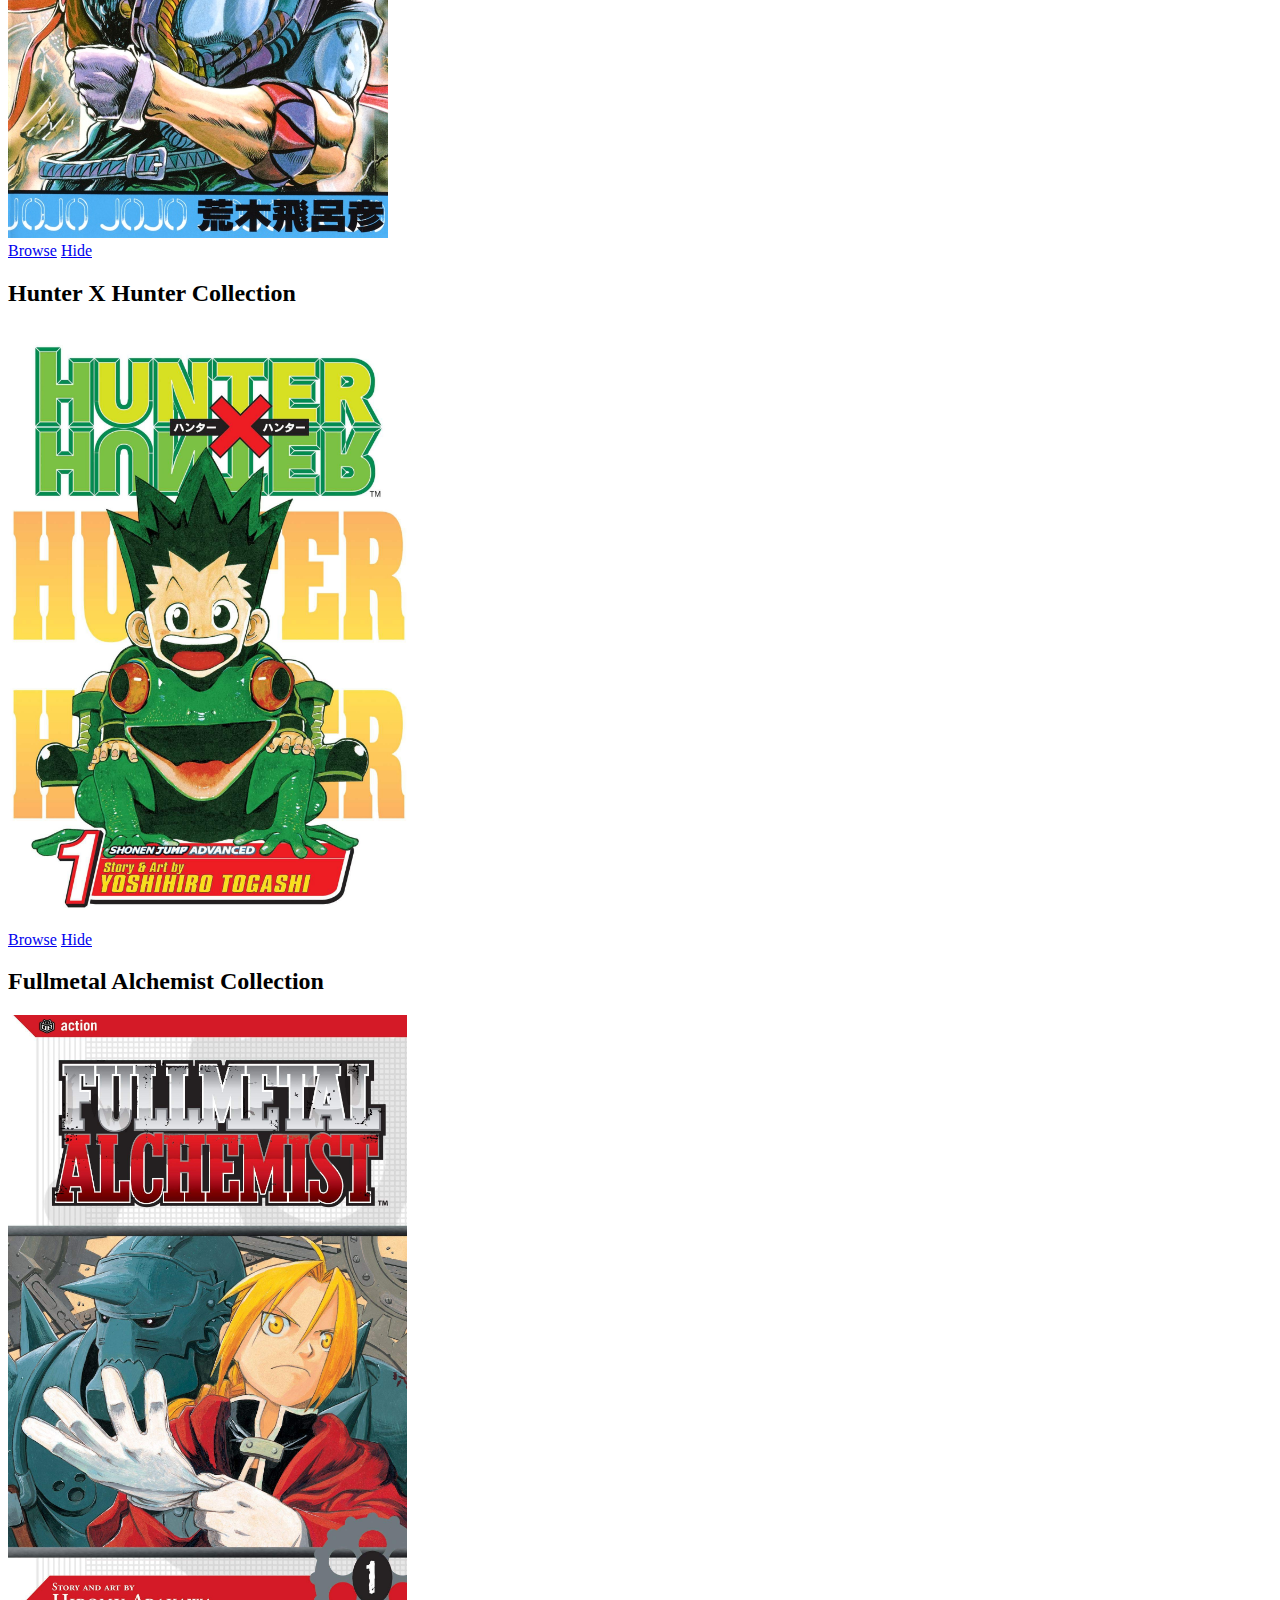
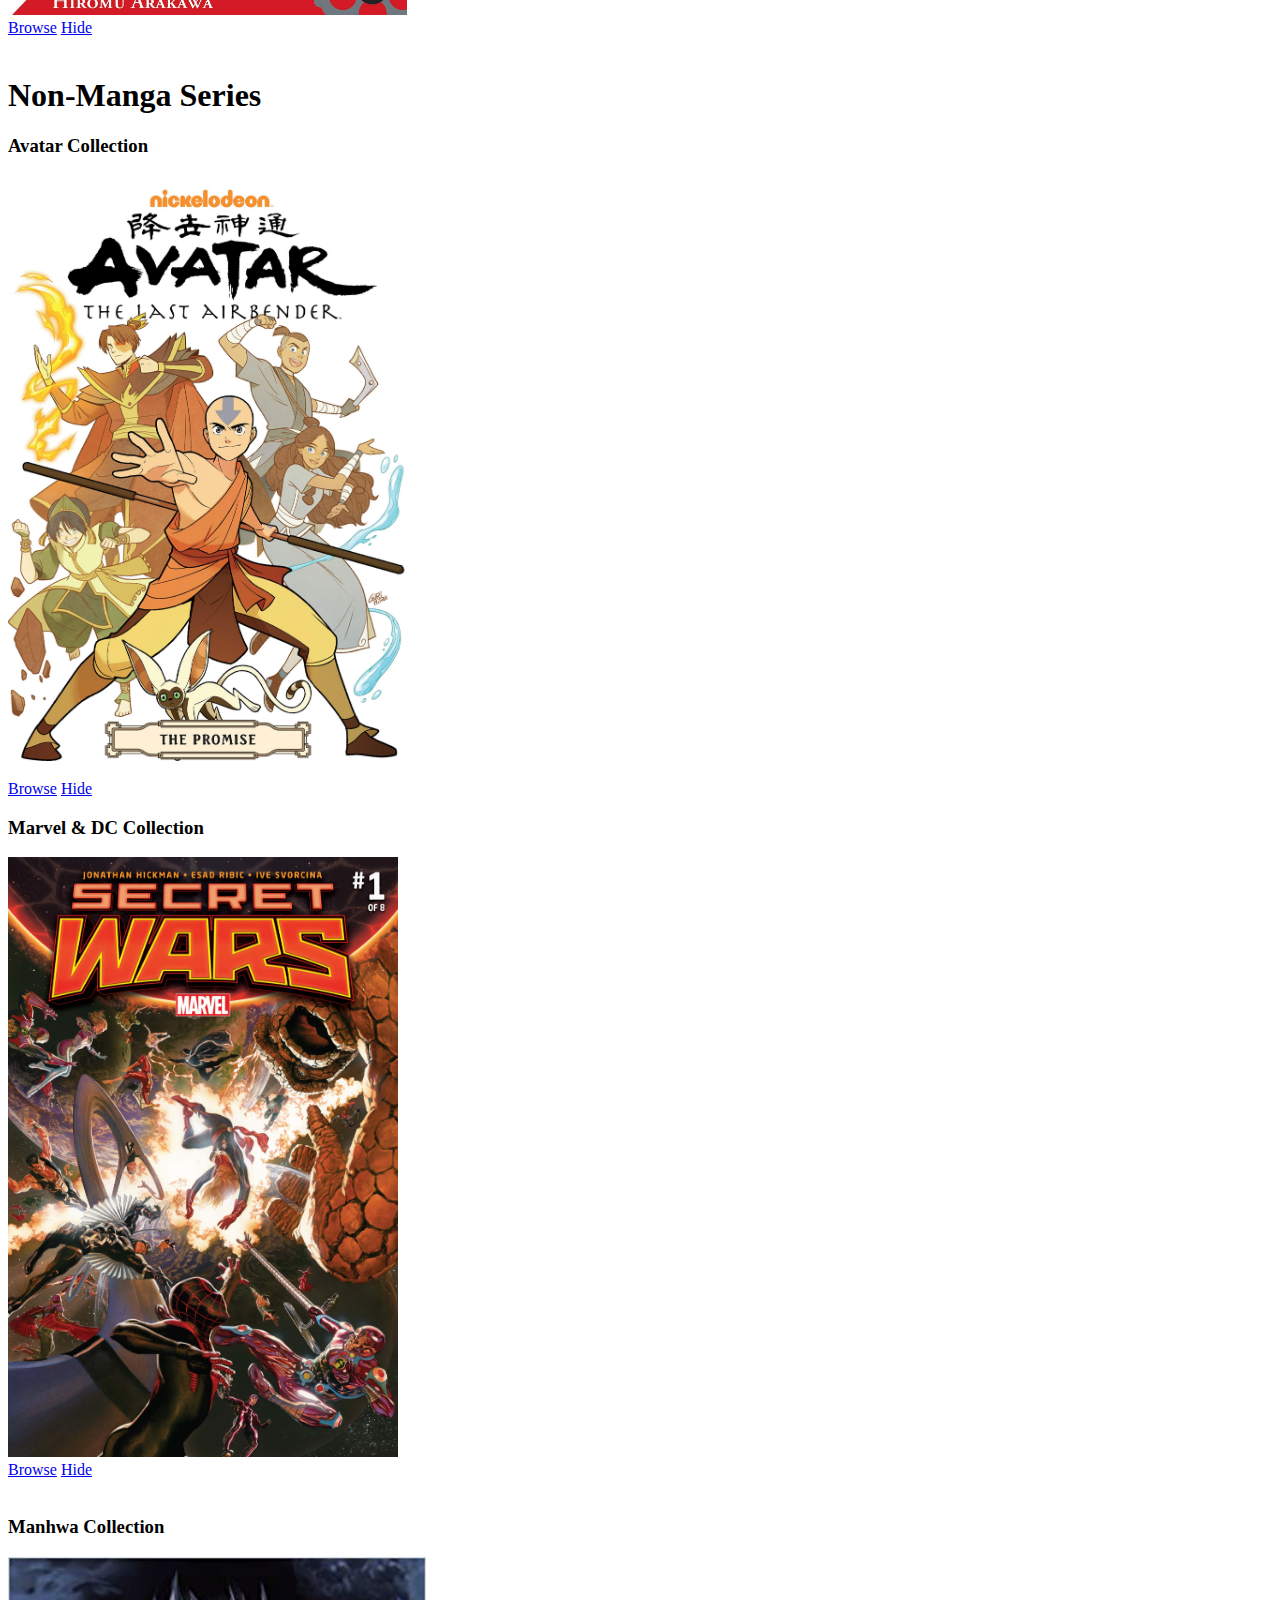
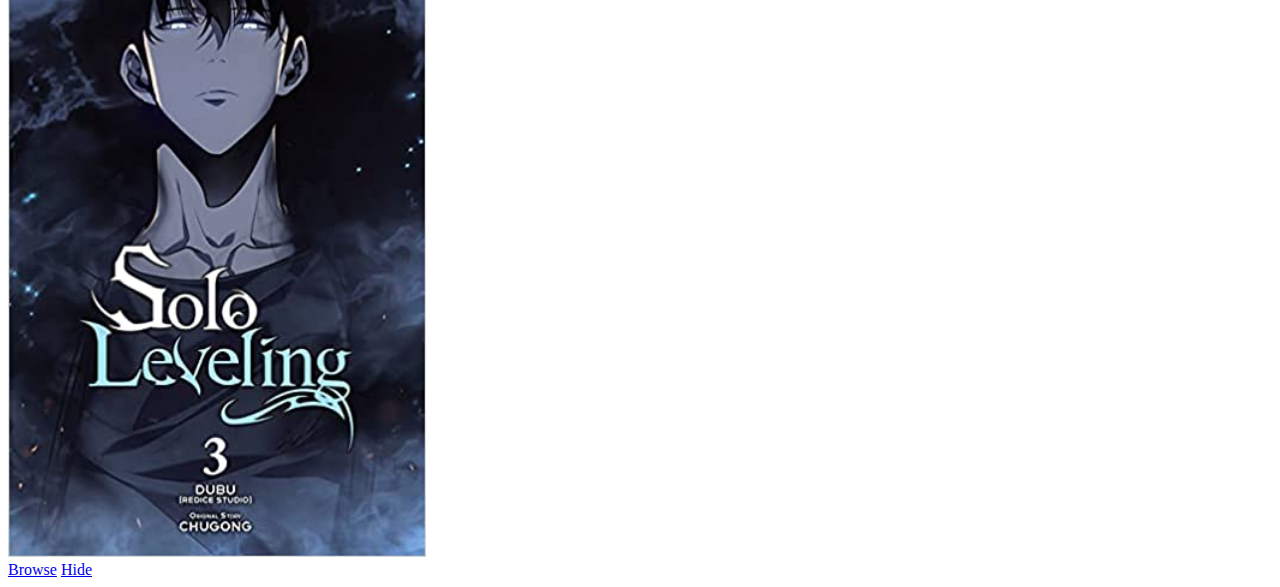
<file: products.html>
<!doctype html>
<html lang="en">
  <head>
    <!-- Required meta tags -->
    <meta charset="utf-8">
    <meta name="viewport" content="width=device-width, initial-scale=1">

    <!-- Bootstrap CSS -->
    <link href="https://cdn.jsdelivr.net/npm/bootstrap@5.0.2/dist/css/bootstrap.min.css" rel="stylesheet" integrity="sha384-EVSTQN3/azprG1Anm3QDgpJLIm9Nao0Yz1ztcQTwFspd3yD65VohhpuuCOmLASjC" crossorigin="anonymous">

    <link rel="stylesheet" href="css/products.css">

    <link
    rel="stylesheet"
    href="https://cdnjs.cloudflare.com/ajax/libs/animate.css/4.1.1/animate.min.css"
  />

    <link rel="preconnect" href="https://fonts.googleapis.com">
    <link rel="preconnect" href="https://fonts.gstatic.com" crossorigin>
    <link href="https://fonts.googleapis.com/css2?family=Festive&family=Nunito:ital,wght@1,200&display=swap" rel="stylesheet">


  <title>Browse Dattebayo Products</title>
  </head>
  <body>
    <nav class = "navbar navbar-expand-lg bg-dark navbar-dark">
        <div class="container">
            <a href="/index.html" class="navbar-brand">Dattebayo Manga</a>

            <button 
                class="navbar-toggler"
                type="button"
                data-bs-toggle="collapse"
                data-bs-target="#navmenu"
            >
            <span class="navbar-toggler-icon"></span>
            </button>
                
            <div class="collapse navbar-collapse" id="navmenu">
                <ul class="navbar-menu ms-auto">
                    <li class="nav-item">
                        <a href="/index.html" class ="nav-link text-light">Home</a></li>
                    <li class="nav-item">
                        <a href="/about.html" class ="nav-link text-light">About Us</a>
                    </li>
                    <li class="nav-item">
                        <a href="/products.html" class ="nav-link text-light">Our Products</a>
                    </li>
                    <li class="nav-item">
                        <a href="/cart.html" class ="nav-link text-light">Your Cart</a>
                    </li>
                    <li class="nav-item">
                        <a href="/checkout.html" class ="nav-link text-light">Checkout</a>
                    </li>
                </ul>
            </div>
        </div>
    </nav>
    <br>
    <h1 class="gallery-heading text-dark text-center">Take a Look at Our Various Products</h1>
    <section class="bg-light text-warning p-5 animate__animated animate__fadeIn">
        <h1 class="new-gen-heading text-dark text-center">New Generation Manga</h1>
        <div class="container">
            <div class="row">
                <div class="col-12 col-lg-3 p-2">
                    <div class="card bg-dark text-light">
                        <h2 class="card-title text-center">My Hero Academia Collection</h2>
                        <img src="images/myhero.jpeg" alt="myhero" class="product-img w-100">
                    </div>
                    <div class="card-footer text-center bg-dark">
                        <a href="#" class="btn btn-primary">Browse</a>
                        <a href="#" class="btn btn-light">Hide</a>
                    </div>
                </div>
                <div class="col-12 col-lg-3 p-2">
                    <div class="card bg-dark text-light">
                        <h2 class="card-title text-center">Chainsaw Man Collection</h2>
                        <img src="images/chainsaw.jpeg" alt="chainsaw" class="product-img w-100">
                    </div>
                    <div class="card-footer text-center bg-dark">
                        <a href="#" class="btn btn-primary">Browse</a>
                        <a href="#" class="btn btn-light">Hide</a>
                    </div>
                </div>
                <div class="col-12 col-lg-3 p-2">
                    <div class="card bg-dark text-light">
                        <h2 class="card-title text-center">Jujutsu Kaisen Collection</h2>
                        <img src="images/jujutsu.jpeg" alt="jujutsu" class="product-img w-100">
                    </div>
                    <div class="card-footer text-center bg-dark">
                        <a href="#" class="btn btn-primary">Browse</a>
                        <a href="#" class="btn btn-light">Hide</a>
                    </div>
                </div>
                <div class="col-12 col-lg-3 p-2">
                    <div class="card bg-dark text-light">
                        <h2 class="card-title text-center">Black Clover Collection</h2>
                        <img src="images/blackclover.jpeg" alt="blackclover" class="product-img w-100">
                    </div>
                    <div class="card-footer text-center bg-dark">
                        <a href="#" class="btn btn-primary">Browse</a>
                        <a href="#" class="btn btn-light">Hide</a>
                    </div>
                </div>
            </div>
            <br>

            <h1 class="classic-heading text-dark text-center">Classic Manga</h1>
            <div class="row">
                <div class="col-12 col-lg-4 p-2">
                    <div class="card bg-dark text-light">
                        <h3 class="card-title text-center">Naruto Collection</h3>
                        <img src="images/naruto.jpeg" alt="naruto" class="product-img w-100">
                        <div class="card-footer text-center bg-dark">
                            <a href="#" class="btn btn-primary">Browse</a>
                            <a href="#" class="btn btn-light">Hide</a>
                        </div>
                    </div>
                </div>
                <div class="col-12 col-lg-4 p-2">
                    <div class="card bg-dark text-light">
                        <h3 class="card-heading text-light text-center">Bleach Collection</h3>
                        <img src="images/bleach.jpeg" alt="bleach" class="product-img w-100">
                    </div>
                    <div class="card-footer text-center bg-dark">
                        <a href="#" class="btn btn-primary">Browse</a>
                        <a href="#" class="btn btn-light">Hide</a>
                    </div>
                </div>
                <br>
                <div class="col-12 col-lg-4 p-2">
                    <div class="card bg-dark text-light">
                        <h3 class="card-heading text-light text-center">One Piece Collection</h3>
                        <img src="images/onepiece.jpeg" alt="onepiece" class="product-img w-100">
                    </div>
                    <div class="card-footer text-center bg-dark">
                        <a href="#" class="btn btn-primary">Browse</a>
                        <a href="#" class="btn btn-light">Hide</a>
                    </div>
                </div>
            </div>
            <br>

            <h1 class="popular-shonen-heading text-dark text-center">Popular Shonen Jump Manga</h1>
            <div class="row">
                <div class="col-12 col-lg-3 p-2">
                    <div class="card bg-dark text-light">
                        <h2 class="card-title text-center">Attack on Titan Collection</h2>
                        <img src="images/aot.jpeg" alt="aot" class="product-img w-100">
                    </div>
                    <div class="card-footer text-center bg-dark">
                        <a href="#" class="btn btn-primary">Browse</a>
                        <a href="#" class="btn btn-light">Hide</a>
                    </div>
                </div>
                <div class="col-12 col-lg-3 p-2">
                    <div class="card bg-dark text-light">
                        <h2 class="card-title text-center">Jojo's Bizarre Adventure Collection</h2>
                        <img src="images/jojo.jpeg" alt="jojo" class="product-img w-100">
                    </div>
                    <div class="card-footer text-center bg-dark">
                        <a href="#" class="btn btn-primary">Browse</a>
                        <a href="#" class="btn btn-light">Hide</a>
                    </div>
                </div>
                <div class="col-12 col-lg-3 p-2">
                    <div class="card bg-dark text-light">
                        <h2 class="card-title text-center">Hunter X Hunter Collection</h2>
                        <img src="images/hxh.jpeg" alt="hxh" class="product-img w-100">
                    </div>
                    <div class="card-footer text-center bg-dark">
                        <a href="#" class="btn btn-primary">Browse</a>
                        <a href="#" class="btn btn-light">Hide</a>
                    </div>
                </div>
                <div class="col-12 col-lg-3 p-2">
                    <div class="card bg-dark text-light">
                        <h2 class="card-title text-center">Fullmetal Alchemist Collection</h2>
                        <img src="images/fullmetal.jpeg" alt="fullmetal" class="product-img w-100">
                    </div>
                    <div class="card-footer text-center bg-dark">
                        <a href="#" class="btn btn-primary">Browse</a>
                        <a href="#" class="btn btn-light">Hide</a>
                    </div>
                </div>
            </div>
            <br>

            <h1 class="non-manga-heading text-dark text-center">Non-Manga Series</h1>
            <div class="row">
                <div class="col-12 col-lg-4 p-2">
                    <div class="card bg-dark text-light">
                        <h3 class="card-title text-center">Avatar Collection</h3>
                        <img src="images/avatar.jpeg" alt="avatar" class="product-img w-100">
                    </div>
                    <div class="card-footer text-center bg-dark">
                        <a href="#" class="btn btn-primary">Browse</a>
                        <a href="#" class="btn btn-light">Hide</a>
                    </div>
                </div>
                <div class="col-12 col-lg-4 p-2">
                    <div class="card bg-dark text-light">
                        <h3 class="card-heading text-light text-center">Marvel & DC Collection</h3>
                        <img src="images/marvel.jpeg" alt="marvel" class="product-img w-100">
                    </div>
                    <div class="card-footer text-center bg-dark">
                        <a href="#" class="btn btn-primary">Browse</a>
                        <a href="#" class="btn btn-light">Hide</a>
                    </div>
                </div>
                <br>
                <div class="col-12 col-lg-4 p-2">
                    <div class="card bg-dark text-light">
                        <h3 class="card-heading text-light text-center">Manhwa Collection</h3>
                        <img src="images/solo.jpg" alt="solo" class="product-img w-100">
                    </div>
                    <div class="card-footer text-center bg-dark">
                        <a href="#" class="btn btn-primary">Browse</a>
                        <a href="#" class="btn btn-light">Hide</a>
                    </div>
                </div>
            </div>
        </div> 
    </section>


    <!-- <h1>Hello, world!</h1> -->

    <!-- Optional JavaScript; choose one of the two! -->

    <!-- Option 1: Bootstrap Bundle with Popper -->
    <script src="https://cdn.jsdelivr.net/npm/bootstrap@5.0.2/dist/js/bootstrap.bundle.min.js" integrity="sha384-MrcW6ZMFYlzcLA8Nl+NtUVF0sA7MsXsP1UyJoMp4YLEuNSfAP+JcXn/tWtIaxVXM" crossorigin="anonymous"></script>

    <!-- Option 2: Separate Popper and Bootstrap JS -->
    <!--
    <script src="https://cdn.jsdelivr.net/npm/@popperjs/core@2.9.2/dist/umd/popper.min.js" integrity="sha384-IQsoLXl5PILFhosVNubq5LC7Qb9DXgDA9i+tQ8Zj3iwWAwPtgFTxbJ8NT4GN1R8p" crossorigin="anonymous"></script>
    <script src="https://cdn.jsdelivr.net/npm/bootstrap@5.0.2/dist/js/bootstrap.min.js" integrity="sha384-cVKIPhGWiC2Al4u+LWgxfKTRIcfu0JTxR+EQDz/bgldoEyl4H0zUF0QKbrJ0EcQF" crossorigin="anonymous"></script>
    -->
    
  </body>
</html>
</file>
<file: css/style.css>
.navbar-brand {
    font-family: Nunito;
    font-size: 30px;
}

/* .hero {
    background-size: cover;
    height: 100vh;
} */

.hero { 
    background-image: linear-gradient(rgba(0,0,0,.4), rgba(51, 50, 0, 0)), url(/images/hero.jpeg);
    background-size: cover;
    height: 700px;
    width: 100%;
}

.product-img { 
    height: 600px
}

@media screen and (max-width:767px){
    .hero {
        height: 300px;
    }
}
</file>
<file: css/about.css>
.navbar-brand {
    font-family: Nunito;
    font-size: 30px;
}
</file>
<file: css/cart.css>
.navbar-brand {
    font-family: Nunito;
    font-size: 30px;
}

.subtotal { 
    font-size: 30px;
}

.cart-item { 
    height: 400px;
    width: 100px;
}
</file>
<file: css/checkout.css>
.navbar-brand {
    font-family: Nunito;
    font-size: 30px;
}
</file>
<file: css/products.css>
.navbar-brand {
    font-family: Nunito;
    font-size: 30px;
}

.product-img { 
    height: 600px
}
</file>
